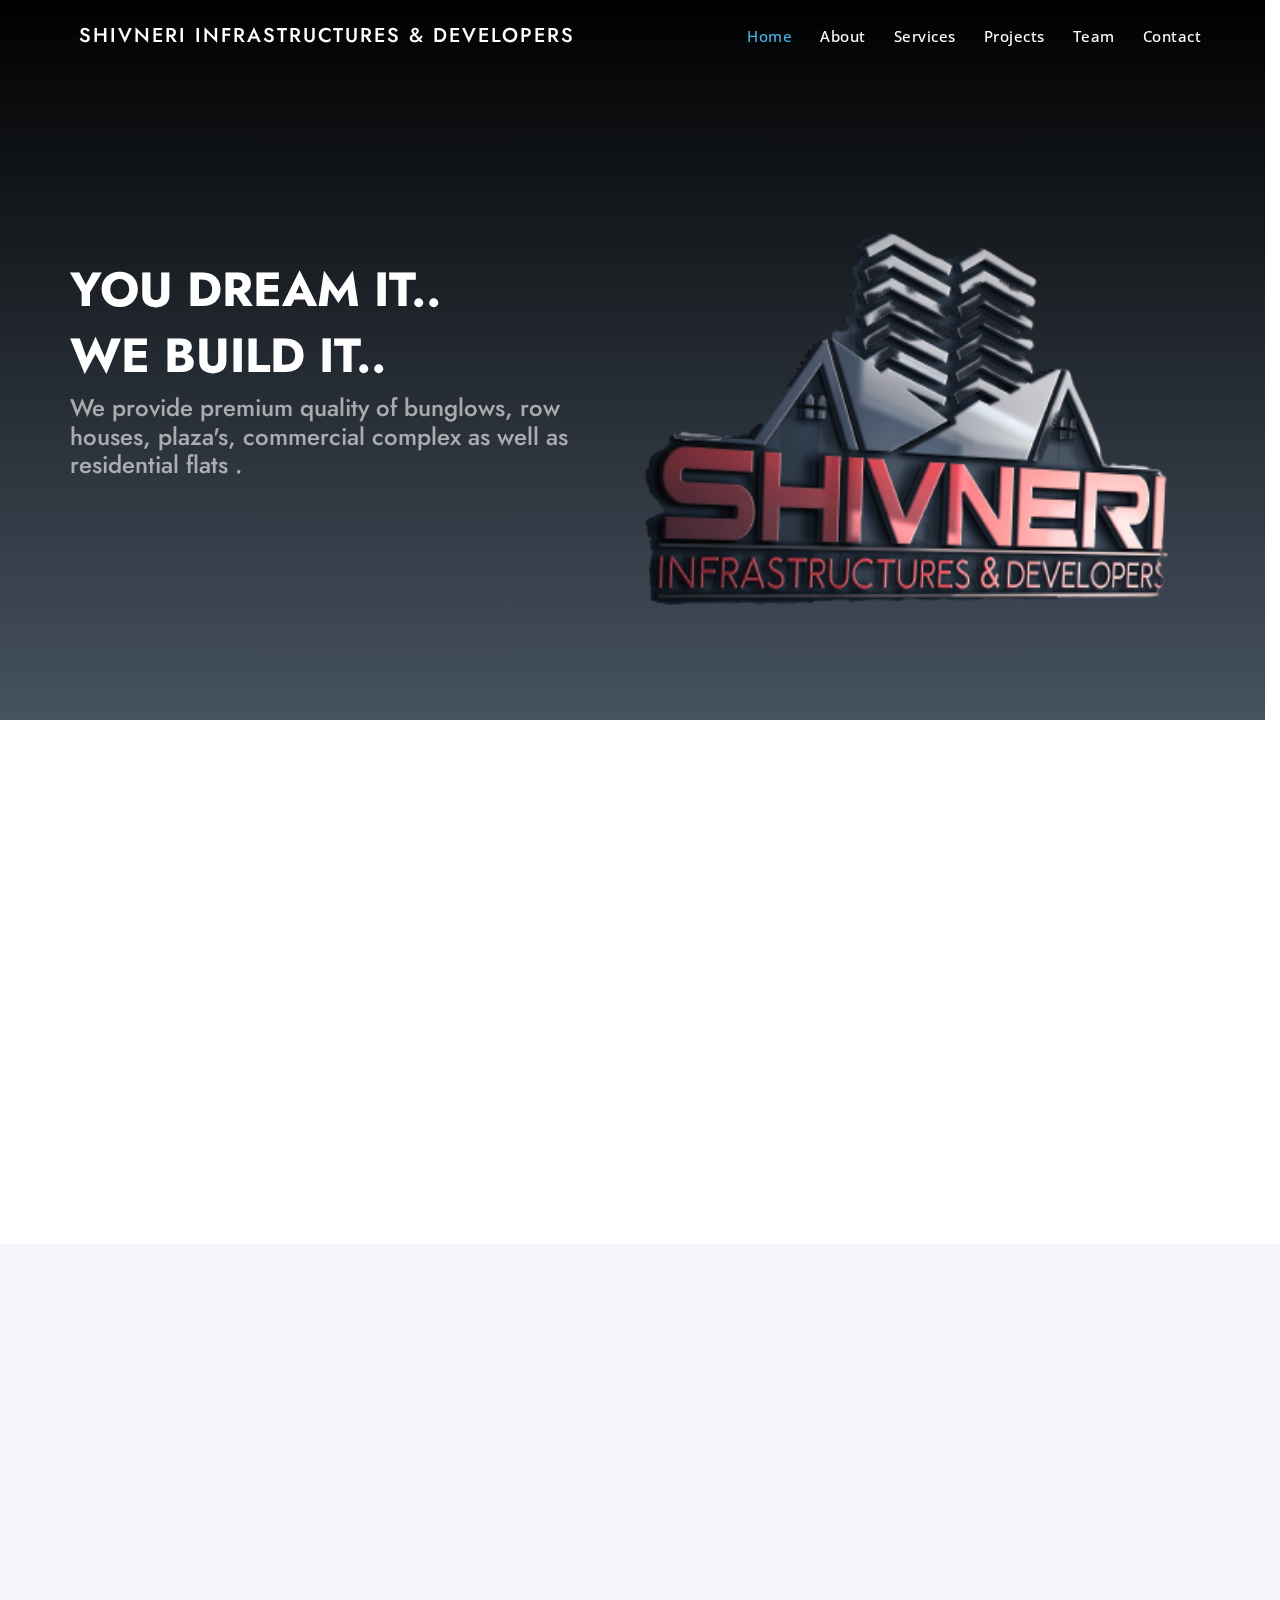
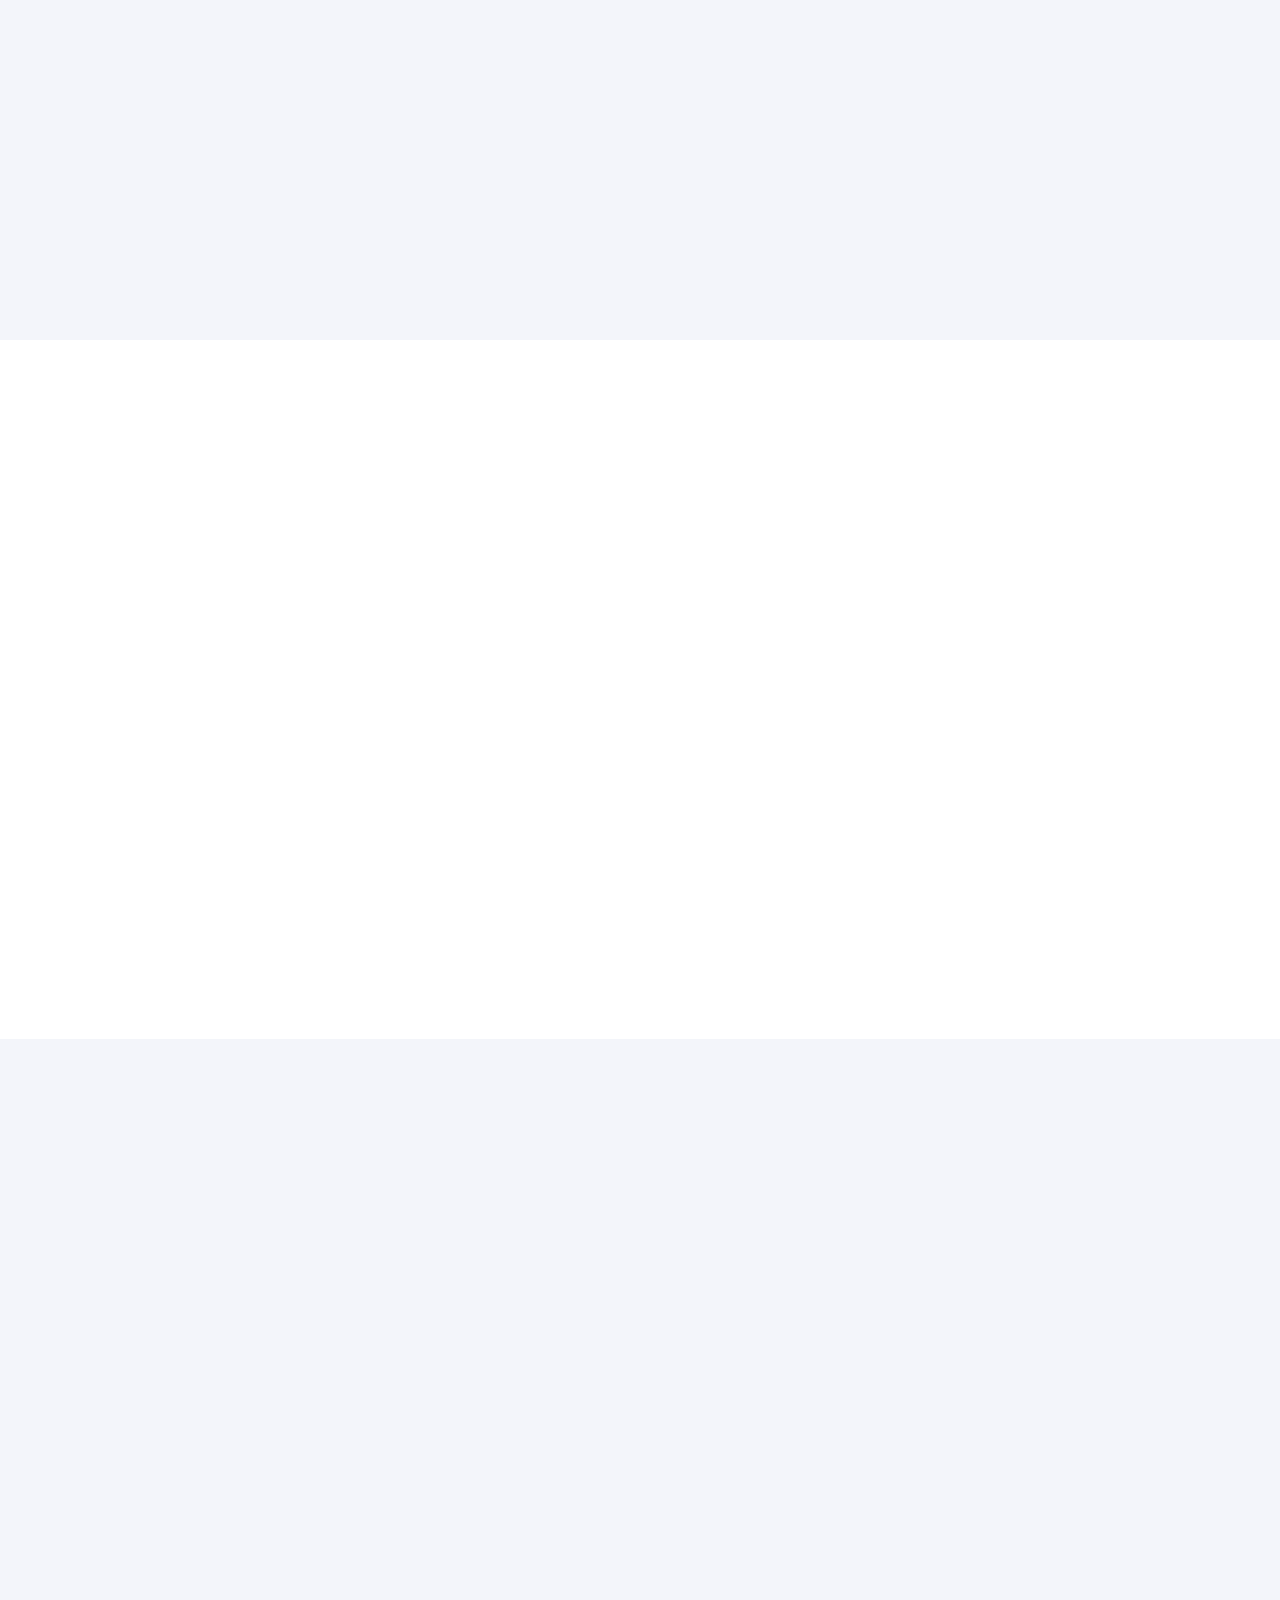
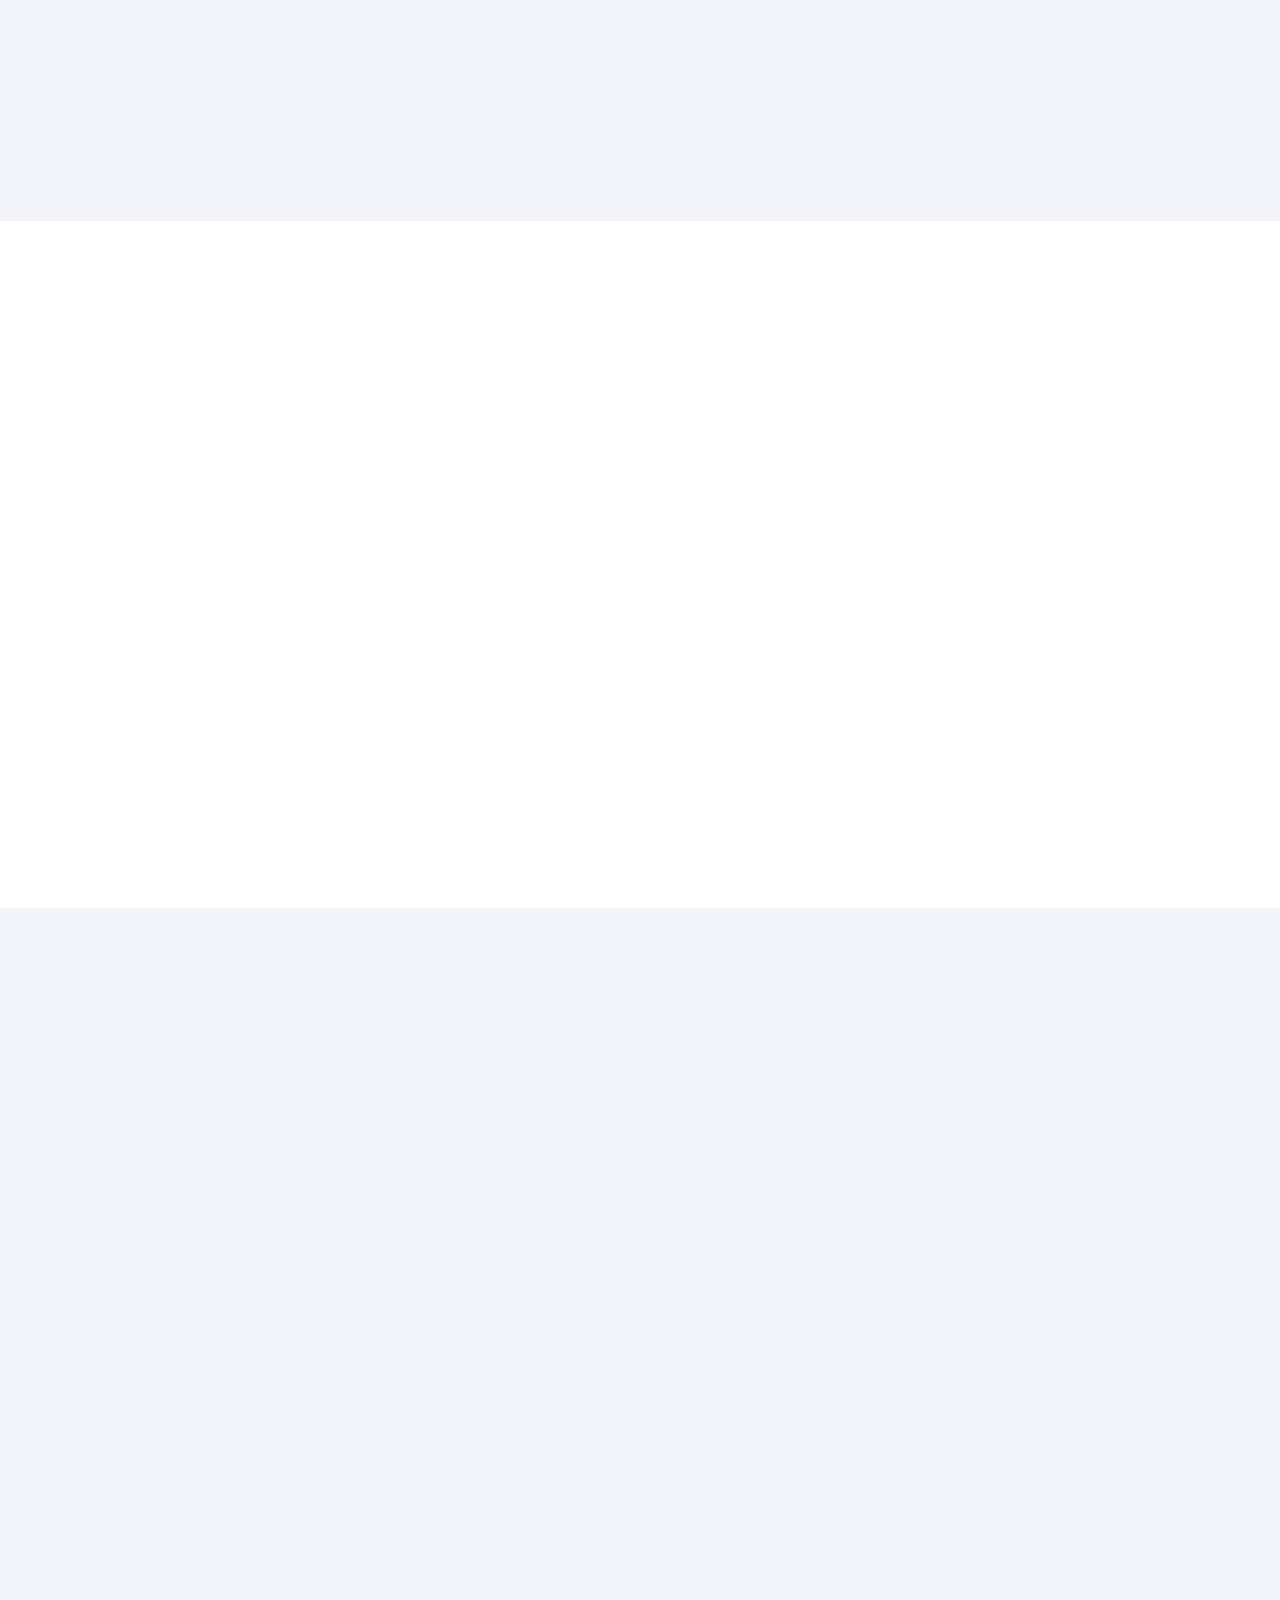
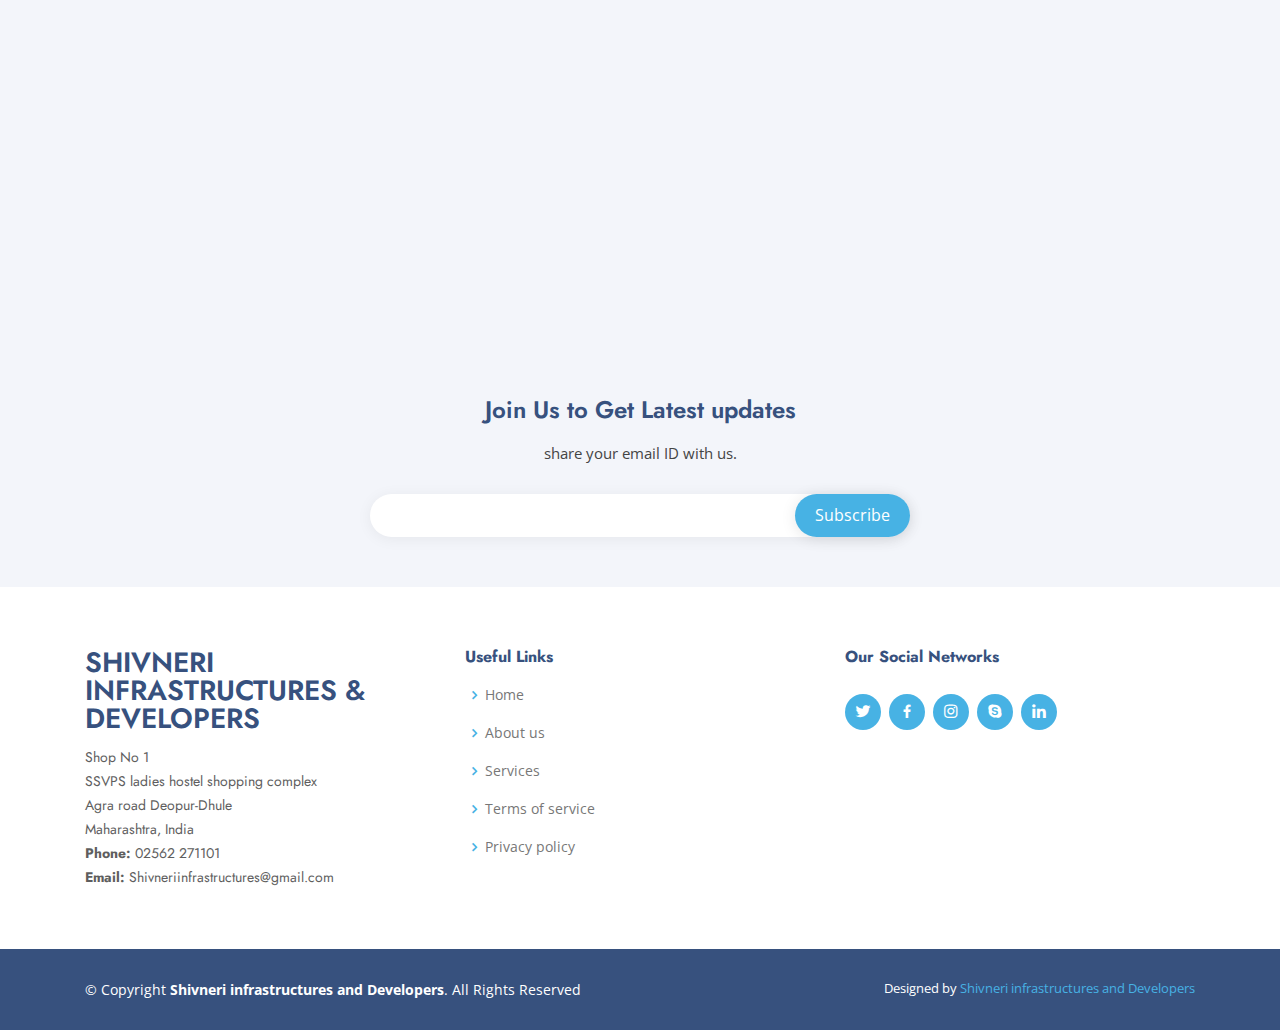
<file: index.html>
<!DOCTYPE html>
<html lang="en">

<head>
  <meta charset="utf-8">
  <meta content="width=device-width, initial-scale=1.0" name="viewport">

  <title>SHIVNERI infrastructures & developers</title>
  <meta content="" name="description">
  <meta content="" name="keywords">

  <!-- Favicons -->
  <link  href="assets/img/Logo-1.png" rel="icon">
  

  <!-- Google Fonts -->
  <link href="https://fonts.googleapis.com/css?family=Open+Sans:300,300i,400,400i,600,600i,700,700i|Jost:300,300i,400,400i,500,500i,600,600i,700,700i|Poppins:300,300i,400,400i,500,500i,600,600i,700,700i" rel="stylesheet">

  <!-- Vendor CSS Files -->
  <link href="assets/vendor/bootstrap/css/bootstrap.min.css" rel="stylesheet">
  <link href="assets/vendor/icofont/icofont.min.css" rel="stylesheet">
  <link href="assets/vendor/boxicons/css/boxicons.min.css" rel="stylesheet">
  <link href="assets/vendor/remixicon/remixicon.css" rel="stylesheet">
  <link href="assets/vendor/venobox/venobox.css" rel="stylesheet">
  <link href="assets/vendor/owl.carousel/assets/owl.carousel.min.css" rel="stylesheet">
  <link href="assets/vendor/aos/aos.css" rel="stylesheet">

  <!-- Template Main CSS File -->
  <link href="assets/css/style.css" rel="stylesheet">

</head>

<body>

  <!-- ======= Header ======= -->
  <header id="header" class="fixed-top">
    <div class="container ctm-container d-flex align-items-center">

      <h1 class="logo mr-auto"><a href="index.html">SHIVNERI infrastructures & developers</a></h1>
      <!-- Uncomment below if you prefer to use an image logo -->
      <!-- <a href="index.html" class="logo mr-auto"><img src="assets/img/Logo-1.jpg" alt="" class="img-fluid"></a> -->

      <nav class="nav-menu d-none d-lg-block">
        <ul>
          <li class="active"><a href="index.html">Home</a></li>
          <li><a href="#about">About</a></li>
          <li><a href="#services">Services</a></li>
          <li><a href="#portfolio">Projects</a></li>
          <li><a href="#team">Team</a></li>
          <!-- <li class="drop-down"><a href="">Drop Down</a>
            <ul>
              <li><a href="#">Drop Down 1</a></li>
              <li class="drop-down"><a href="#">Deep Drop Down</a>
                <ul>
                  <li><a href="#">Deep Drop Down 1</a></li>
                  <li><a href="#">Deep Drop Down 2</a></li>
                  <li><a href="#">Deep Drop Down 3</a></li>
                  <li><a href="#">Deep Drop Down 4</a></li>
                  <li><a href="#">Deep Drop Down 5</a></li>
                </ul>
              </li>
              <li><a href="#">Drop Down 2</a></li>
              <li><a href="#">Drop Down 3</a></li>
              <li><a href="#">Drop Down 4</a></li>
            </ul>
          </li> -->
          <li><a href="#contact">Contact</a></li>

        </ul>
      </nav><!-- .nav-menu -->

      <!-- <a href="#about" class="get-started-btn scrollto">Get Started</a> -->

    </div>
  </header><!-- End Header -->

  <!-- ======= Hero Section ======= -->
  <section id="hero" class="row d-flex align-items-center">

    <div class="container">
      <div class="row">
        <div class="col-lg-6 col-md-12 d-flex flex-column justify-content-center pt-4 pt-lg-0 order-2 order-lg-1" data-aos="fade-up" data-aos-delay="200">
          <h1>YOU DREAM IT..</h1>
          <h1> WE BUILD IT.. </h1>
          <h2>We provide premium quality of bunglows, row houses, plaza's, commercial complex as well as residential flats .</h2>
          <!-- <div class="d-lg-flex">
            <a href="#about" class="btn-get-started scrollto">Get Started</a>
            <a href="https://www.youtube.com/watch?v=jDDaplaOz7Q" class="venobox btn-watch-video" data-vbtype="video" data-autoplay="true"> Watch Video <i class="icofont-play-alt-2"></i></a>
          </div> -->
        </div>
        <div class="col-lg-6 col-md-12 order-1 order-lg-2 hero-img" data-aos="zoom-in" data-aos-delay="200">
          <img style="width: 150%; height:110%;" src="assets/img/Logo-1.png" class="img-fluid animated" alt="">
        </div>
      </div>
    </div>

  </section><!-- End Hero -->

  <main id="main">

    <!-- ======= Cliens Section ======= -->
      <!-- <section id="cliens" class="cliens section-bg">
        <div class="container">

          <div class="row" data-aos="zoom-in">

            <div class="col-lg-2 col-md-4 col-6 d-flex align-items-center justify-content-center">
              <img src="assets/img/clients/client-1.png" class="img-fluid" alt="">
            </div>

            <div class="col-lg-2 col-md-4 col-6 d-flex align-items-center justify-content-center">
              <img src="assets/img/clients/client-2.png" class="img-fluid" alt="">
            </div>

            <div class="col-lg-2 col-md-4 col-6 d-flex align-items-center justify-content-center">
              <img src="assets/img/clients/client-3.png" class="img-fluid" alt="">
            </div>

            <div class="col-lg-2 col-md-4 col-6 d-flex align-items-center justify-content-center">
              <img src="assets/img/clients/client-4.png" class="img-fluid" alt="">
            </div>

            <div class="col-lg-2 col-md-4 col-6 d-flex align-items-center justify-content-center">
              <img src="assets/img/clients/client-5.png" class="img-fluid" alt="">
            </div>

            <div class="col-lg-2 col-md-4 col-6 d-flex align-items-center justify-content-center">
              <img src="assets/img/clients/client-6.png" class="img-fluid" alt="">
            </div>

          </div>

        </div>
      </section>End Cliens Section -->

    <!-- ======= About Us Section ======= -->
    <section id="about" class="about">
      <div class="container" data-aos="fade-up">

        <div class="section-title">
          <h2>About Us</h2>
        </div>

        <div class="row content">
          <div class="col-lg-6">
            <p>
              We  provide premium quality of 
              
            </p>
            <ul>
              <li><i class="ri-check-double-line"></i><b>Bunglows</b></li>
              <li><i class="ri-check-double-line"></i><b> Row houses</b></li>
              <li><i class="ri-check-double-line"></i> <b>Plaza's </b></li>
              <li><i class="ri-check-double-line"></i> <b>Commercial complex</b></li>
              <li><i class="ri-check-double-line"></i> <b>Residential flats</b></li>
            </ul>
          </div>
          <div class="col-lg-6 pt-4 pt-lg-0">
            <p>
              Our commitment to integrity and trust has made the name synonymous with quality construction and ultra-modernism. Our mission is to become the most reputed company in the real estate arena in India and abroad, by achieving the highest level of customer satisfaction, quality and business ethics.
            </p>
		<p>
			At Shivneri, we envision to achieve international standards of excellence in all businesses, with concern for customer satisfaction. We thrive to bring smiles globally, by enhancing lifestyles through passion and innovation.
		</p>
		            <a href="#" class="btn-learn-more">Learn More</a>
          </div>
        </div>

      </div>
    </section><!-- End About Us Section -->

    <!-- ======= Why Us Section ======= -->
    <section id="why-us" class="why-us section-bg">
      <div class="container-fluid" data-aos="fade-up">

        <div class="row">

          <div class="col-lg-7 d-flex flex-column justify-content-center align-items-stretch  order-2 order-lg-1">

            <div class="content">
              <h3>OUR PROMISE</strong></h3>
              <p>
                "We Care" is Shivneri Construction Company's commitment to its clients, partners and team members to deliver a quality product and gain overall satisfaction through integrity and hard work .
              </p>
            </div>

            <div class="accordion-list">
              <ul>
                <li>
                  <a data-toggle="collapse" class="collapse" href="#accordion-list-1"><span>01</span> Focus <i class="bx bx-chevron-down icon-show"></i><i class="bx bx-chevron-up icon-close"></i></a>
                  <div id="accordion-list-1" class="collapse show" data-parent=".accordion-list">
                    <p>
                      Your project will be our top priority.We will share your excitement for your project and handle every detail as a matter of personal pride in our work.
                    </p>
                  </div>
                </li>

                <li>
                  <a data-toggle="collapse" href="#accordion-list-2" class="collapsed"><span>02</span> Commitment <i class="bx bx-chevron-down icon-show"></i><i class="bx bx-chevron-up icon-close"></i></a>
                  <div id="accordion-list-2" class="collapse" data-parent=".accordion-list">
                    <p>
                      We will do everything possible to ensure your project is finished on-time and within budget and inform you of options to help maximize the value of your investment.
                    </p>
                  </div>
                </li>

                <li>
                  <a data-toggle="collapse" href="#accordion-list-3" class="collapsed"><span>03</span> Responsibility <i class="bx bx-chevron-down icon-show"></i><i class="bx bx-chevron-up icon-close"></i></a>
                  <div id="accordion-list-3" class="collapse" data-parent=".accordion-list">
                    <p>
                      We will seek alternatives to increase the efficiency and sustainability and will be honest and fair at all times .
                    </p>
                  </div>
                </li>

              </ul>
            </div>

          </div>

          <div class="col-lg-5 align-items-stretch order-1 order-lg-2 img" style='background-image: url("assets/img/why-us.png");' data-aos="zoom-in" data-aos-delay="150">&nbsp;</div>
        </div>

      </div>
    </section><!-- End Why Us Section -->

    <!-- ======= Skills Section ======= -->
    <!-- <section id="skills" class="skills">
      <div class="container" data-aos="fade-up">

        <div class="row">
          <div class="col-lg-6 d-flex align-items-center" data-aos="fade-right" data-aos-delay="100">
            <img src="assets/img/skills.png" class="img-fluid" alt="">
          </div>
          <div class="col-lg-6 pt-4 pt-lg-0 content" data-aos="fade-left" data-aos-delay="100">
            <h3>Voluptatem dignissimos provident quasi corporis voluptates</h3>
            <p class="font-italic">
              Lorem ipsum dolor sit amet, consectetur adipiscing elit, sed do eiusmod tempor incididunt ut labore et dolore
              magna aliqua.
            </p>

            <div class="skills-content">

              <div class="progress">
                <span class="skill">HTML <i class="val">100%</i></span>
                <div class="progress-bar-wrap">
                  <div class="progress-bar" role="progressbar" aria-valuenow="100" aria-valuemin="0" aria-valuemax="100"></div>
                </div>
              </div>

              <div class="progress">
                <span class="skill">CSS <i class="val">90%</i></span>
                <div class="progress-bar-wrap">
                  <div class="progress-bar" role="progressbar" aria-valuenow="90" aria-valuemin="0" aria-valuemax="100"></div>
                </div>
              </div>

              <div class="progress">
                <span class="skill">JavaScript <i class="val">75%</i></span>
                <div class="progress-bar-wrap">
                  <div class="progress-bar" role="progressbar" aria-valuenow="75" aria-valuemin="0" aria-valuemax="100"></div>
                </div>
              </div>

              <div class="progress">
                <span class="skill">Photoshop <i class="val">55%</i></span>
                <div class="progress-bar-wrap">
                  <div class="progress-bar" role="progressbar" aria-valuenow="55" aria-valuemin="0" aria-valuemax="100"></div>
                </div>
              </div>

            </div>

          </div>
        </div>

      </div>
    </section>End Skills Section -->

    <!-- ======= Services Section ======= -->
    <section id="services" class="services">
      <div class="container" data-aos="fade-up">

        <div class="section-title">
          <h2>Services</h2>
          <p>Shivneri Construction now serves a variety of customers through multiple
construction delivery methods including Construction Management, General Contracting, Design-Build, Program Management, Estimating
Services, Owner's Representative and Virtual Design.</p>
        </div>

        <div class="row">
          <div class="col-xl-3 col-md-6 d-flex align-items-stretch" data-aos="zoom-in" data-aos-delay="100">
            <div class="icon-box">
              <div class="icon"><i class="bx bxl-dribbble"></i></div>
              <h4><a href="">OWNERS REPRESENTATIVE</a></h4>
              <p>Our Owner's Representative Services ensure best-in-class performance and clear communication among Owners, contractors, vendors and architects. Throughout the project our team will help control expenditures and improve processes.</p>
            </div>
          </div>

          <div class="col-xl-3 col-md-6 d-flex align-items-stretch mt-4 mt-md-0" data-aos="zoom-in" data-aos-delay="200">
            <div class="icon-box">
              <div class="icon"><i class="bx bx-file"></i></div>
              <h4><a href="">DESIGN-BUILD</a></h4>
              <p>Shivneri has consistently demonstrated its successful Design-Build capabilities and approach as a delivery system in both the industrial and
commercial sectors in private and public industries.</p>
            </div>
          </div>

          <div class="col-xl-3 col-md-6 d-flex align-items-stretch mt-4 mt-xl-0" data-aos="zoom-in" data-aos-delay="300">
            <div class="icon-box">
              <div class="icon"><i class="bx bx-tachometer"></i></div>
              <h4><a href="">GENERAL CONTRACTING</a></h4>
              <p>Our philosophy for General Contracting is to proactively work closely
with all members of the Project Team to identify specific project challenges and opportunities in order to develop thorough strategies to meet strict schedule and cost objectives.</p>
            </div>
          </div>

          <div class="col-xl-3 col-md-6 d-flex align-items-stretch mt-4 mt-xl-0" data-aos="zoom-in" data-aos-delay="400">
            <div class="icon-box">
              <div class="icon"><i class="bx bx-layer"></i></div>
              <h4><a href="">SUSTAINABLE DESIGN</a></h4>
              <p>Shivneri believes that sustainable design makes sense and it is our responsibility to implement green practices. Sustainable designs can offer a significant operating cost-savings to owners while having a positive impact on the environment.</p>
            </div>
          </div>

        </div>

      </div>
    </section><!-- End Services Section -->

    <!-- ======= Cta Section ======= -->
    <!-- <section id="cta" class="cta">
      <div class="container" data-aos="zoom-in">

        <div class="row">
          <div class="col-lg-9 text-center text-lg-left">
            <h3>Call To Action</h3>
            <p> Duis aute irure dolor in reprehenderit in voluptate velit esse cillum dolore eu fugiat nulla pariatur. Excepteur sint occaecat cupidatat non proident, sunt in culpa qui officia deserunt mollit anim id est laborum.</p>
          </div>
          <div class="col-lg-3 cta-btn-container text-center">
            <a class="cta-btn align-middle" href="#">Call To Action</a>
          </div>
        </div>

      </div>
    </section>End Cta Section -->

    <!-- ======= Portfolio Section ======= -->
    <section id="portfolio" class="portfolio section-bg">
      <div class="container" data-aos="fade-up">

        <div class="section-title">
          <h2>Projects</h2>
         <!-- <p>Magnam dolores commodi suscipit. Necessitatibus eius consequatur ex aliquid fuga eum quidem. Sit sint consectetur velit. Quisquam quos quisquam cupiditate. Et nemo qui impedit suscipit alias ea. Quia fugiat sit in iste officiis commodi quidem hic quas.</p>
        </div> -->

        <ul id="portfolio-flters" class="d-flex justify-content-center" data-aos="fade-up" data-aos-delay="100">
          <li data-filter="*" class="filter-active">All</li>
          <li data-filter=".filter-app">Bunglows</li>
          <li data-filter=".filter-card">Row House</li>
          <li data-filter=".filter-web">Plaza</li>
        </ul>

        <div class="row portfolio-container" data-aos="fade-up" data-aos-delay="200">

          <div class="col-lg-4 col-md-6 portfolio-item filter-app">
            <div class="portfolio-img"><img src="assets/img/Project-1.jpg" class="img-fluid" alt=""></div>
            <div class="portfolio-info">
              <h4>Right View</h4>
              <!--<p>App</p> -->
              <a href="assets/img/Project-1.jpg" data-gall="portfolioGallery" class="venobox preview-link" title="App 1"><i class="bx bx-plus"></i></a>
              <a href="portfolio-details.html" class="details-link" title="More Details"><i class="bx bx-link"></i></a>
            </div>
          </div>

          <div class="col-lg-4 col-md-6 portfolio-item filter-web">
            <div class="portfolio-img"><img src="assets/img/Project-2.jpg" class="img-fluid" alt=""></div>
            <div class="portfolio-info">
              <h4>Left View</h4>
             <!-- <p>Web</p> -->
              <a href="assets/img/Project-2.jpg" data-gall="portfolioGallery" class="venobox preview-link" title="Web 3"><i class="bx bx-plus"></i></a>
              <a href="portfolio-details.html" class="details-link" title="More Details"><i class="bx bx-link"></i></a>
            </div>
          </div>

          <div class="col-lg-4 col-md-6 portfolio-item filter-app">
            <div class="portfolio-img"><img src="assets/img/Project-3.jpg" class="img-fluid" alt=""></div>
            <div class="portfolio-info">
              <h4>Top View</h4>
              <!--<p>App</p>-->
              <a href="assets/img/Project-3.jpg" data-gall="portfolioGallery" class="venobox preview-link" title="App 2"><i class="bx bx-plus"></i></a>
              <a href="portfolio-details.html" class="details-link" title="More Details"><i class="bx bx-link"></i></a>
            </div>
          </div>

          <div class="col-lg-4 col-md-6 portfolio-item filter-card">
            <div class="portfolio-img"><img src="assets/img/Project-4.jpg" class="img-fluid" alt=""></div>
            <div class="portfolio-info">
              <h4>Back View</h4>
             <!-- <p>Card</p>-->
              <a href="assets/img/Project-4.jpg" data-gall="portfolioGallery" class="venobox preview-link" title="Card 2"><i class="bx bx-plus"></i></a>
              <a href="portfolio-details.html" class="details-link" title="More Details"><i class="bx bx-link"></i></a>
            </div>
          </div>

          <div class="col-lg-4 col-md-6 portfolio-item filter-web">
            <div class="portfolio-img"><img src="assets/img/Project-5.jpg" class="img-fluid" alt=""></div>
            <div class="portfolio-info">
              <h4>Front View</h4>
              <!--<p>Web</p> -->
              <a href="assets/img/Project-5.jpg" data-gall="portfolioGallery" class="venobox preview-link" title="Web 2"><i class="bx bx-plus"></i></a>
              <a href="portfolio-details.html" class="details-link" title="More Details"><i class="bx bx-link"></i></a>
            </div>
          </div>

         <!-- <div class="col-lg-4 col-md-6 portfolio-item filter-app">
            <div class="portfolio-img"><img src="assets/img/portfolio/portfolio-6.jpg" class="img-fluid" alt=""></div>
            <div class="portfolio-info">
              <h4>App 3</h4>
              <p>App</p>
              <a href="assets/img/portfolio/portfolio-6.jpg" data-gall="portfolioGallery" class="venobox preview-link" title="App 3"><i class="bx bx-plus"></i></a>
              <a href="portfolio-details.html" class="details-link" title="More Details"><i class="bx bx-link"></i></a>
            </div>
          </div>

          <div class="col-lg-4 col-md-6 portfolio-item filter-card">
            <div class="portfolio-img"><img src="assets/img/portfolio/portfolio-7.jpg" class="img-fluid" alt=""></div>
            <div class="portfolio-info">
              <h4>Card 1</h4>
              <p>Card</p>
              <a href="assets/img/portfolio/portfolio-7.jpg" data-gall="portfolioGallery" class="venobox preview-link" title="Card 1"><i class="bx bx-plus"></i></a>
              <a href="portfolio-details.html" class="details-link" title="More Details"><i class="bx bx-link"></i></a>
            </div>
          </div>

          <div class="col-lg-4 col-md-6 portfolio-item filter-card">
            <div class="portfolio-img"><img src="assets/img/portfolio/portfolio-8.jpg" class="img-fluid" alt=""></div>
            <div class="portfolio-info">
              <h4>Card 3</h4>
              <p>Card</p>
              <a href="assets/img/portfolio/portfolio-8.jpg" data-gall="portfolioGallery" class="venobox preview-link" title="Card 3"><i class="bx bx-plus"></i></a>
              <a href="portfolio-details.html" class="details-link" title="More Details"><i class="bx bx-link"></i></a>
            </div>
          </div>

          <div class="col-lg-4 col-md-6 portfolio-item filter-web">
            <div class="portfolio-img"><img src="assets/img/portfolio/portfolio-9.jpg" class="img-fluid" alt=""></div>
            <div class="portfolio-info">
              <h4>Web 3</h4>
              <p>Web</p>
              <a href="assets/img/portfolio/portfolio-9.jpg" data-gall="portfolioGallery" class="venobox preview-link" title="Web 3"><i class="bx bx-plus"></i></a>
              <a href="portfolio-details.html" class="details-link" title="More Details"><i class="bx bx-link"></i></a>
            </div>
          </div>
-->

        </div>

      </div>
    </section><!-- End Portfolio Section -->

    <!-- ======= Team Section ======= -->
    <section id="team" class="team">
      <div class="container" data-aos="fade-up">

        <div class="section-title">
          <h2>Team</h2>
        <!--  <p>Magnam dolores commodi suscipit. Necessitatibus eius consequatur ex aliquid fuga eum quidem. Sit sint consectetur velit. Quisquam quos quisquam cupiditate. Et nemo qui impedit suscipit alias ea. Quia fugiat sit in iste officiis commodi quidem hic quas.</p> -->
        </div>

        <div class="row">

          <div class="col-lg-6">
            <div class="member d-flex align-items-start" data-aos="zoom-in" data-aos-delay="100">
              <div class="pic"><img src="assets/img/team/team-5.jpg" class="img-fluid" alt=""></div>
              <div class="member-info">
                <h4>Kunal More</h4>
                <span>Founder</span>
                <p>Explicabo voluptatem mollitia et repellat qui dolorum quasi</p>
                <div class="social">
                  <a href=""><i class="ri-twitter-fill"></i></a>
                  <a href=""><i class="ri-facebook-fill"></i></a>
                  <a href=""><i class="ri-instagram-fill"></i></a>
                  <a href=""> <i class="ri-linkedin-box-fill"></i> </a>
                </div>
              </div>
            </div>
          </div>

          <div class="col-lg-6 mt-4 mt-lg-0">
            <div class="member d-flex align-items-start" data-aos="zoom-in" data-aos-delay="200">
              <div class="pic"><img src="assets/img/team/team-2.jpg" class="img-fluid" alt=""></div>
              <div class="member-info">
                <h4>Sarah Jhonson</h4>
                <span>Product Manager</span>
                <p>Aut maiores voluptates amet et quis praesentium qui senda para</p>
                <div class="social">
                  <a href=""><i class="ri-twitter-fill"></i></a>
                  <a href=""><i class="ri-facebook-fill"></i></a>
                  <a href=""><i class="ri-instagram-fill"></i></a>
                  <a href=""> <i class="ri-linkedin-box-fill"></i> </a>
                </div>
              </div>
            </div>
          </div>

          <div class="col-lg-6 mt-4">
            <div class="member d-flex align-items-start" data-aos="zoom-in" data-aos-delay="300">
              <div class="pic"><img src="assets/img/team/team-3.jpg" class="img-fluid" alt=""></div>
              <div class="member-info">
                <h4>William Anderson</h4>
                <span>CTO</span>
                <p>Quisquam facilis cum velit laborum corrupti fuga rerum quia</p>
                <div class="social">
                  <a href=""><i class="ri-twitter-fill"></i></a>
                  <a href=""><i class="ri-facebook-fill"></i></a>
                  <a href=""><i class="ri-instagram-fill"></i></a>
                  <a href=""> <i class="ri-linkedin-box-fill"></i> </a>
                </div>
              </div>
            </div>
          </div>

          <div class="col-lg-6 mt-4">
            <div class="member d-flex align-items-start" data-aos="zoom-in" data-aos-delay="400">
              <div class="pic"><img src="assets/img/team/team-4.jpg" class="img-fluid" alt=""></div>
              <div class="member-info">
                <h4>Amanda Jepson</h4>
                <span>Accountant</span>
                <p>Dolorum tempora officiis odit laborum officiis et et accusamus</p>
                <div class="social">
                  <a href=""><i class="ri-twitter-fill"></i></a>
                  <a href=""><i class="ri-facebook-fill"></i></a>
                  <a href=""><i class="ri-instagram-fill"></i></a>
                  <a href=""> <i class="ri-linkedin-box-fill"></i> </a>
                </div>
              </div>
            </div>
          </div>

        </div>

      </div>
    </section><!-- End Team Section -->

    <!-- ======= Pricing Section ======= -->
    <!-- <section id="pricing" class="pricing">
      <div class="container" data-aos="fade-up">

        <div class="section-title">
          <h2>Pricing</h2>
          <p>Magnam dolores commodi suscipit. Necessitatibus eius consequatur ex aliquid fuga eum quidem. Sit sint consectetur velit. Quisquam quos quisquam cupiditate. Et nemo qui impedit suscipit alias ea. Quia fugiat sit in iste officiis commodi quidem hic quas.</p>
        </div>

        <div class="row">

          <div class="col-lg-4" data-aos="fade-up" data-aos-delay="100">
            <div class="box">
              <h3>Free Plan</h3>
              <h4><sup>$</sup>0<span>per month</span></h4>
              <ul>
                <li><i class="bx bx-check"></i> Quam adipiscing vitae proin</li>
                <li><i class="bx bx-check"></i> Nec feugiat nisl pretium</li>
                <li><i class="bx bx-check"></i> Nulla at volutpat diam uteera</li>
                <li class="na"><i class="bx bx-x"></i> <span>Pharetra massa massa ultricies</span></li>
                <li class="na"><i class="bx bx-x"></i> <span>Massa ultricies mi quis hendrerit</span></li>
              </ul>
              <a href="#" class="buy-btn">Get Started</a>
            </div>
          </div>

          <div class="col-lg-4 mt-4 mt-lg-0" data-aos="fade-up" data-aos-delay="200">
            <div class="box featured">
              <h3>Business Plan</h3>
              <h4><sup>$</sup>29<span>per month</span></h4>
              <ul>
                <li><i class="bx bx-check"></i> Quam adipiscing vitae proin</li>
                <li><i class="bx bx-check"></i> Nec feugiat nisl pretium</li>
                <li><i class="bx bx-check"></i> Nulla at volutpat diam uteera</li>
                <li><i class="bx bx-check"></i> Pharetra massa massa ultricies</li>
                <li><i class="bx bx-check"></i> Massa ultricies mi quis hendrerit</li>
              </ul>
              <a href="#" class="buy-btn">Get Started</a>
            </div>
          </div>

          <div class="col-lg-4 mt-4 mt-lg-0" data-aos="fade-up" data-aos-delay="300">
            <div class="box">
              <h3>Developer Plan</h3>
              <h4><sup>$</sup>49<span>per month</span></h4>
              <ul>
                <li><i class="bx bx-check"></i> Quam adipiscing vitae proin</li>
                <li><i class="bx bx-check"></i> Nec feugiat nisl pretium</li>
                <li><i class="bx bx-check"></i> Nulla at volutpat diam uteera</li>
                <li><i class="bx bx-check"></i> Pharetra massa massa ultricies</li>
                <li><i class="bx bx-check"></i> Massa ultricies mi quis hendrerit</li>
              </ul>
              <a href="#" class="buy-btn">Get Started</a>
            </div>
          </div>

        </div>

      </div>
    </section>End Pricing Section -->

    <!-- ======= Frequently Asked Questions Section ======= -->
    <!-- <section id="faq" class="faq section-bg">
      <div class="container" data-aos="fade-up">

        <div class="section-title">
          <h2>Frequently Asked Questions</h2>
          <p>Magnam dolores commodi suscipit. Necessitatibus eius consequatur ex aliquid fuga eum quidem. Sit sint consectetur velit. Quisquam quos quisquam cupiditate. Et nemo qui impedit suscipit alias ea. Quia fugiat sit in iste officiis commodi quidem hic quas.</p>
        </div>

        <div class="faq-list">
          <ul>
            <li data-aos="fade-up" data-aos-delay="100">
              <i class="bx bx-help-circle icon-help"></i> <a data-toggle="collapse" class="collapse" href="#faq-list-1">Non consectetur a erat nam at lectus urna duis? <i class="bx bx-chevron-down icon-show"></i><i class="bx bx-chevron-up icon-close"></i></a>
              <div id="faq-list-1" class="collapse show" data-parent=".faq-list">
                <p>
                  Feugiat pretium nibh ipsum consequat. Tempus iaculis urna id volutpat lacus laoreet non curabitur gravida. Venenatis lectus magna fringilla urna porttitor rhoncus dolor purus non.
                </p>
              </div>
            </li>

            <li data-aos="fade-up" data-aos-delay="200">
              <i class="bx bx-help-circle icon-help"></i> <a data-toggle="collapse" href="#faq-list-2" class="collapsed">Feugiat scelerisque varius morbi enim nunc? <i class="bx bx-chevron-down icon-show"></i><i class="bx bx-chevron-up icon-close"></i></a>
              <div id="faq-list-2" class="collapse" data-parent=".faq-list">
                <p>
                  Dolor sit amet consectetur adipiscing elit pellentesque habitant morbi. Id interdum velit laoreet id donec ultrices. Fringilla phasellus faucibus scelerisque eleifend donec pretium. Est pellentesque elit ullamcorper dignissim. Mauris ultrices eros in cursus turpis massa tincidunt dui.
                </p>
              </div>
            </li>

            <li data-aos="fade-up" data-aos-delay="300">
              <i class="bx bx-help-circle icon-help"></i> <a data-toggle="collapse" href="#faq-list-3" class="collapsed">Dolor sit amet consectetur adipiscing elit? <i class="bx bx-chevron-down icon-show"></i><i class="bx bx-chevron-up icon-close"></i></a>
              <div id="faq-list-3" class="collapse" data-parent=".faq-list">
                <p>
                  Eleifend mi in nulla posuere sollicitudin aliquam ultrices sagittis orci. Faucibus pulvinar elementum integer enim. Sem nulla pharetra diam sit amet nisl suscipit. Rutrum tellus pellentesque eu tincidunt. Lectus urna duis convallis convallis tellus. Urna molestie at elementum eu facilisis sed odio morbi quis
                </p>
              </div>
            </li>

            <li data-aos="fade-up" data-aos-delay="400">
              <i class="bx bx-help-circle icon-help"></i> <a data-toggle="collapse" href="#faq-list-4" class="collapsed">Tempus quam pellentesque nec nam aliquam sem et tortor consequat? <i class="bx bx-chevron-down icon-show"></i><i class="bx bx-chevron-up icon-close"></i></a>
              <div id="faq-list-4" class="collapse" data-parent=".faq-list">
                <p>
                  Molestie a iaculis at erat pellentesque adipiscing commodo. Dignissim suspendisse in est ante in. Nunc vel risus commodo viverra maecenas accumsan. Sit amet nisl suscipit adipiscing bibendum est. Purus gravida quis blandit turpis cursus in.
                </p>
              </div>
            </li>

            <li data-aos="fade-up" data-aos-delay="500">
              <i class="bx bx-help-circle icon-help"></i> <a data-toggle="collapse" href="#faq-list-5" class="collapsed">Tortor vitae purus faucibus ornare. Varius vel pharetra vel turpis nunc eget lorem dolor? <i class="bx bx-chevron-down icon-show"></i><i class="bx bx-chevron-up icon-close"></i></a>
              <div id="faq-list-5" class="collapse" data-parent=".faq-list">
                <p>
                  Laoreet sit amet cursus sit amet dictum sit amet justo. Mauris vitae ultricies leo integer malesuada nunc vel. Tincidunt eget nullam non nisi est sit amet. Turpis nunc eget lorem dolor sed. Ut venenatis tellus in metus vulputate eu scelerisque.
                </p>
              </div>
            </li>

          </ul>
        </div>

      </div>
    </section>End Frequently Asked Questions Section -->

    <!-- ======= Contact Section ======= -->
    <section id="contact" class="contact  section-bg">
      <div class="container" data-aos="fade-up">

        <div class="section-title">
          <h2>Contact</h2>
          <p>Contact us to get more Details about the projects</p>
        </div>

        <div class="row">

          <div class="col-lg-5 d-flex align-items-stretch">
            <div class="info">
              <div class="address">
                <i class="icofont-google-map"></i>
                <h4>Location:</h4>
                <p>Shop No 1-
                  SSVPS ladies hostel shopping complex
                  Agra road Deopur-Dhule
                    Maharashtra, India</p>
              </div>


              <div class="email">
                <i class="icofont-envelope"></i>
                <h4>Email:</h4>
                <p>Shivneriinfrastructures@gmail.com
                </p>
              </div>

              <div class="phone">
                <i class="icofont-phone"></i>
                <h4>Call:</h4>
                <p>+91 9923647101 </br>
                  02562 271101
              </p>
              </div>

              <iframe src="https://www.google.com/maps/embed?pb=!1m14!1m8!1m3!1d14907.364903001444!2d74.7787666!3d20.9187066!3m2!1i1024!2i768!4f13.1!3m3!1m2!1s0x0%3A0x7f6fce6bb04825fe!2sSsvps%20Girls%20Hostel!5e0!3m2!1sen!2sin!4v1604911667659!5m2!1sen!2sin" width="400" height="400" frameborder="0" style="border:0;" allowfullscreen="" aria-hidden="false" tabindex="0"></iframe>
            </div>

          </div>

          <div class="col-lg-7 mt-5 mt-lg-0 d-flex align-items-stretch">
            <form action="forms/contact.php" method="post" role="form" class="php-email-form">
              <div class="form-row">
                <div class="form-group col-md-6">
                  <label for="name">Your Name</label>
                  <input type="text" name="name" class="form-control" id="name" data-rule="minlen:4" data-msg="Please enter at least 4 chars" />
                  <div class="validate"></div>
                </div>
                <div class="form-group col-md-6">
                  <label for="name">Your Email</label>
                  <input type="email" class="form-control" name="email" id="email" data-rule="email" data-msg="Please enter a valid email" />
                  <div class="validate"></div>
                </div>
              </div>
              <div class="form-group">
                <label for="name">Subject</label>
                <input type="text" class="form-control" name="subject" id="subject" data-rule="minlen:4" data-msg="Please enter at least 8 chars of subject" />
                <div class="validate"></div>
              </div>
              <div class="form-group">
                <label for="name">Message</label>
                <textarea class="form-control" name="message" rows="10" data-rule="required" data-msg="Please write something for us"></textarea>
                <div class="validate"></div>
              </div>
              <div class="mb-3">
                <div class="loading">Loading</div>
                <div class="error-message"></div>
                <div class="sent-message">Your message has been sent. Thank you!</div>
              </div>
              <div class="text-center"><button type="submit">Send Message</button></div>
            </form>
          </div>

        </div>

      </div>
    </section><!-- End Contact Section -->

  </main><!-- End #main -->

  <!-- ======= Footer ======= -->
  <footer id="footer">

    <div class="footer-newsletter">
      <div class="container">
        <div class="row justify-content-center">
          <div class="col-lg-6">
            <h4>Join Us to Get Latest updates</h4>
            <p>share your email ID with us.</p>
            <form action="" method="post">
              <input type="email" name="email"><input type="submit" value="Subscribe">
            </form>
          </div>
        </div>
      </div>
    </div>

    <div class="footer-top">
      <div class="container">
        <div class="row">

          <div class="col-lg-4 col-md-6 footer-contact">
            <h3>SHIVNERI infrastructures & developers</h3>
            <p>
              Shop No 1 <br>
              SSVPS ladies hostel shopping complex <br>
              Agra road Deopur-Dhule<br>
               Maharashtra, India<br>
              <strong>Phone:</strong> 02562 271101<br>
              <strong>Email:</strong> Shivneriinfrastructures@gmail.com<br>
            </p>
          </div>

          <div class="col-lg-4 col-md-6 footer-links">
            <h4>Useful Links</h4>
            <ul>
              <li><i class="bx bx-chevron-right"></i> <a href="#">Home</a></li>
              <li><i class="bx bx-chevron-right"></i> <a href="#">About us</a></li>
              <li><i class="bx bx-chevron-right"></i> <a href="#">Services</a></li>
              <li><i class="bx bx-chevron-right"></i> <a href="#">Terms of service</a></li>
              <li><i class="bx bx-chevron-right"></i> <a href="#">Privacy policy</a></li>
            </ul>
          </div>

          <!-- <div class="col-lg-3 col-md-6 footer-links">
            <h4>Our Services</h4>
            <ul>
              <li><i class="bx bx-chevron-right"></i> <a href="#">Web Design</a></li>
              <li><i class="bx bx-chevron-right"></i> <a href="#">Web Development</a></li>
              <li><i class="bx bx-chevron-right"></i> <a href="#">Product Management</a></li>
              <li><i class="bx bx-chevron-right"></i> <a href="#">Marketing</a></li>
              <li><i class="bx bx-chevron-right"></i> <a href="#">Graphic Design</a></li>
            </ul>
          </div> -->

          <div class="col-lg-4 col-md-6 footer-links">
            <h4>Our Social Networks</h4>
           <!-- <p>Cras fermentum odio eu feugiat lide par naso tierra videa magna derita valies</p> -->
            <div class="social-links mt-3">
              <a href="#" class="twitter"><i class="bx bxl-twitter"></i></a>
              <a href="https://www.facebook.com/Shivneri-infrastructures-and-Developers-106686587830906/" class="facebook"><i class="bx bxl-facebook"></i></a>
              <a href="https://instagram.com/shivneridevelopers?igshid=she0qgfvzrc8" class="instagram"><i class="bx bxl-instagram"></i></a>
              <a href="#" class="google-plus"><i class="bx bxl-skype"></i></a>
              <a href="#" class="linkedin"><i class="bx bxl-linkedin"></i></a>
            </div>
          </div>

        </div>
      </div>
    </div>

    <div class="container footer-bottom clearfix">
      <div class="copyright">
        &copy; Copyright <strong><span>Shivneri infrastructures and Developers</span></strong>. All Rights Reserved
      </div>
      <div class="credits">
        <!-- All the links in the footer should remain intact. -->
        <!-- You can delete the links only if you purchased the pro version. -->
        <!-- Licensing information: https://bootstrapmade.com/license/ -->
        <!-- Purchase the pro version with working PHP/AJAX contact form: https://bootstrapmade.com/arsha-free-bootstrap-html-template-corporate/ -->
        Designed by <a href="index.html">Shivneri infrastructures and Developers</a>
      </div>
    </div>
  </footer><!-- End Footer -->

  <a href="#" class="back-to-top"><i class="ri-arrow-up-line"></i></a>
  <div id="preloader"></div>

  <!-- Vendor JS Files -->
  <script src="assets/vendor/jquery/jquery.min.js"></script>
  <script src="assets/vendor/bootstrap/js/bootstrap.bundle.min.js"></script>
  <script src="assets/vendor/jquery.easing/jquery.easing.min.js"></script>
  <script src="assets/vendor/php-email-form/validate.js"></script>
  <script src="assets/vendor/waypoints/jquery.waypoints.min.js"></script>
  <script src="assets/vendor/isotope-layout/isotope.pkgd.min.js"></script>
  <script src="assets/vendor/venobox/venobox.min.js"></script>
  <script src="assets/vendor/owl.carousel/owl.carousel.min.js"></script>
  <script src="assets/vendor/aos/aos.js"></script>

  <!-- Template Main JS File -->
  <script src="assets/js/main.js"></script>

</body>

</html>
</file>
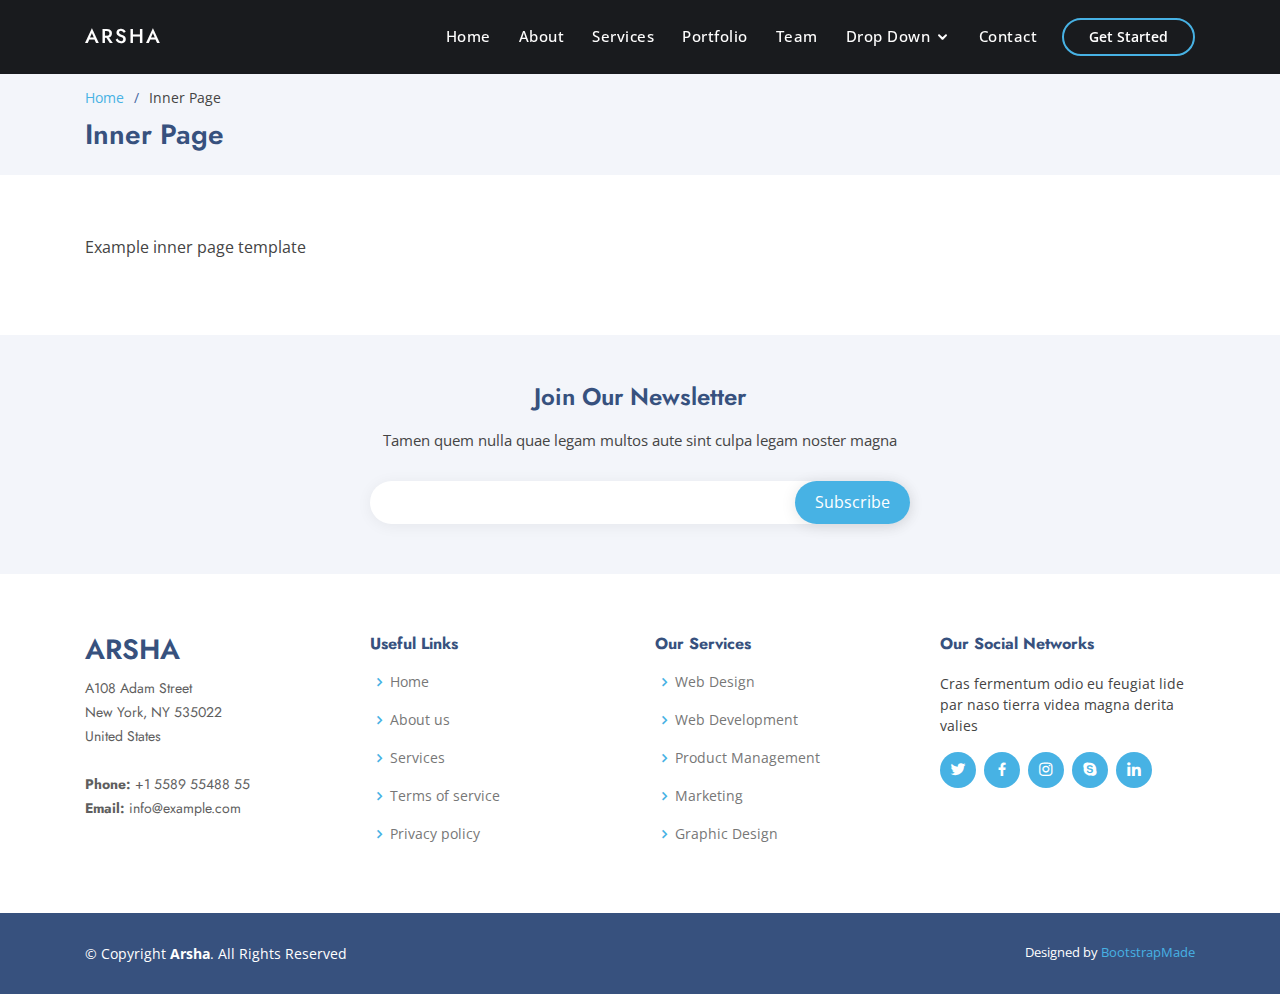
<file: inner-page.html>
<!DOCTYPE html>
<html lang="en">

<head>
  <meta charset="utf-8">
  <meta content="width=device-width, initial-scale=1.0" name="viewport">

  <title>Inner Page - Arsha Bootstrap Template</title>
  <meta content="" name="description">
  <meta content="" name="keywords">

  <!-- Favicons -->
  <link href="assets/img/favicon.png" rel="icon">
  <link href="assets/img/apple-touch-icon.png" rel="apple-touch-icon">

  <!-- Google Fonts -->
  <link href="https://fonts.googleapis.com/css?family=Open+Sans:300,300i,400,400i,600,600i,700,700i|Jost:300,300i,400,400i,500,500i,600,600i,700,700i|Poppins:300,300i,400,400i,500,500i,600,600i,700,700i" rel="stylesheet">

  <!-- Vendor CSS Files -->
  <link href="assets/vendor/bootstrap/css/bootstrap.min.css" rel="stylesheet">
  <link href="assets/vendor/icofont/icofont.min.css" rel="stylesheet">
  <link href="assets/vendor/boxicons/css/boxicons.min.css" rel="stylesheet">
  <link href="assets/vendor/remixicon/remixicon.css" rel="stylesheet">
  <link href="assets/vendor/venobox/venobox.css" rel="stylesheet">
  <link href="assets/vendor/owl.carousel/assets/owl.carousel.min.css" rel="stylesheet">
  <link href="assets/vendor/aos/aos.css" rel="stylesheet">

  <!-- Template Main CSS File -->
  <link href="assets/css/style.css" rel="stylesheet">

  <!-- =======================================================
  * Template Name: Arsha - v2.2.1
  * Template URL: https://bootstrapmade.com/arsha-free-bootstrap-html-template-corporate/
  * Author: BootstrapMade.com
  * License: https://bootstrapmade.com/license/
  ======================================================== -->
</head>

<body>

  <!-- ======= Header ======= -->
  <header id="header" class="fixed-top header-inner-pages">
    <div class="container d-flex align-items-center">

      <h1 class="logo mr-auto"><a href="index.html">Arsha</a></h1>
      <!-- Uncomment below if you prefer to use an image logo -->
      <!-- <a href="index.html" class="logo mr-auto"><img src="assets/img/logo.png" alt="" class="img-fluid"></a>-->

      <nav class="nav-menu d-none d-lg-block">
        <ul>
          <li><a href="index.html">Home</a></li>
          <li><a href="#about">About</a></li>
          <li><a href="#services">Services</a></li>
          <li><a href="#portfolio">Portfolio</a></li>
          <li><a href="#team">Team</a></li>
          <li class="drop-down"><a href="">Drop Down</a>
            <ul>
              <li><a href="#">Drop Down 1</a></li>
              <li class="drop-down"><a href="#">Deep Drop Down</a>
                <ul>
                  <li><a href="#">Deep Drop Down 1</a></li>
                  <li><a href="#">Deep Drop Down 2</a></li>
                  <li><a href="#">Deep Drop Down 3</a></li>
                  <li><a href="#">Deep Drop Down 4</a></li>
                  <li><a href="#">Deep Drop Down 5</a></li>
                </ul>
              </li>
              <li><a href="#">Drop Down 2</a></li>
              <li><a href="#">Drop Down 3</a></li>
              <li><a href="#">Drop Down 4</a></li>
            </ul>
          </li>
          <li><a href="#contact">Contact</a></li>

        </ul>
      </nav><!-- .nav-menu -->

      <a href="#about" class="get-started-btn scrollto">Get Started</a>

    </div>
  </header><!-- End Header -->

  <main id="main">

    <!-- ======= Breadcrumbs ======= -->
    <section id="breadcrumbs" class="breadcrumbs">
      <div class="container">

        <ol>
          <li><a href="index.html">Home</a></li>
          <li>Inner Page</li>
        </ol>
        <h2>Inner Page</h2>

      </div>
    </section><!-- End Breadcrumbs -->

    <section class="inner-page">
      <div class="container">
        <p>
          Example inner page template
        </p>
      </div>
    </section>

  </main><!-- End #main -->

  <!-- ======= Footer ======= -->
  <footer id="footer">

    <div class="footer-newsletter">
      <div class="container">
        <div class="row justify-content-center">
          <div class="col-lg-6">
            <h4>Join Our Newsletter</h4>
            <p>Tamen quem nulla quae legam multos aute sint culpa legam noster magna</p>
            <form action="" method="post">
              <input type="email" name="email"><input type="submit" value="Subscribe">
            </form>
          </div>
        </div>
      </div>
    </div>

    <div class="footer-top">
      <div class="container">
        <div class="row">

          <div class="col-lg-3 col-md-6 footer-contact">
            <h3>Arsha</h3>
            <p>
              A108 Adam Street <br>
              New York, NY 535022<br>
              United States <br><br>
              <strong>Phone:</strong> +1 5589 55488 55<br>
              <strong>Email:</strong> info@example.com<br>
            </p>
          </div>

          <div class="col-lg-3 col-md-6 footer-links">
            <h4>Useful Links</h4>
            <ul>
              <li><i class="bx bx-chevron-right"></i> <a href="#">Home</a></li>
              <li><i class="bx bx-chevron-right"></i> <a href="#">About us</a></li>
              <li><i class="bx bx-chevron-right"></i> <a href="#">Services</a></li>
              <li><i class="bx bx-chevron-right"></i> <a href="#">Terms of service</a></li>
              <li><i class="bx bx-chevron-right"></i> <a href="#">Privacy policy</a></li>
            </ul>
          </div>

          <div class="col-lg-3 col-md-6 footer-links">
            <h4>Our Services</h4>
            <ul>
              <li><i class="bx bx-chevron-right"></i> <a href="#">Web Design</a></li>
              <li><i class="bx bx-chevron-right"></i> <a href="#">Web Development</a></li>
              <li><i class="bx bx-chevron-right"></i> <a href="#">Product Management</a></li>
              <li><i class="bx bx-chevron-right"></i> <a href="#">Marketing</a></li>
              <li><i class="bx bx-chevron-right"></i> <a href="#">Graphic Design</a></li>
            </ul>
          </div>

          <div class="col-lg-3 col-md-6 footer-links">
            <h4>Our Social Networks</h4>
            <p>Cras fermentum odio eu feugiat lide par naso tierra videa magna derita valies</p>
            <div class="social-links mt-3">
              <a href="#" class="twitter"><i class="bx bxl-twitter"></i></a>
              <a href="#" class="facebook"><i class="bx bxl-facebook"></i></a>
              <a href="#" class="instagram"><i class="bx bxl-instagram"></i></a>
              <a href="#" class="google-plus"><i class="bx bxl-skype"></i></a>
              <a href="#" class="linkedin"><i class="bx bxl-linkedin"></i></a>
            </div>
          </div>

        </div>
      </div>
    </div>

    <div class="container footer-bottom clearfix">
      <div class="copyright">
        &copy; Copyright <strong><span>Arsha</span></strong>. All Rights Reserved
      </div>
      <div class="credits">
        <!-- All the links in the footer should remain intact. -->
        <!-- You can delete the links only if you purchased the pro version. -->
        <!-- Licensing information: https://bootstrapmade.com/license/ -->
        <!-- Purchase the pro version with working PHP/AJAX contact form: https://bootstrapmade.com/arsha-free-bootstrap-html-template-corporate/ -->
        Designed by <a href="https://bootstrapmade.com/">BootstrapMade</a>
      </div>
    </div>
  </footer><!-- End Footer -->

  <a href="#" class="back-to-top"><i class="ri-arrow-up-line"></i></a>
  <div id="preloader"></div>

  <!-- Vendor JS Files -->
  <script src="assets/vendor/jquery/jquery.min.js"></script>
  <script src="assets/vendor/bootstrap/js/bootstrap.bundle.min.js"></script>
  <script src="assets/vendor/jquery.easing/jquery.easing.min.js"></script>
  <script src="assets/vendor/php-email-form/validate.js"></script>
  <script src="assets/vendor/waypoints/jquery.waypoints.min.js"></script>
  <script src="assets/vendor/isotope-layout/isotope.pkgd.min.js"></script>
  <script src="assets/vendor/venobox/venobox.min.js"></script>
  <script src="assets/vendor/owl.carousel/owl.carousel.min.js"></script>
  <script src="assets/vendor/aos/aos.js"></script>

  <!-- Template Main JS File -->
  <script src="assets/js/main.js"></script>

</body>

</html>
</file>
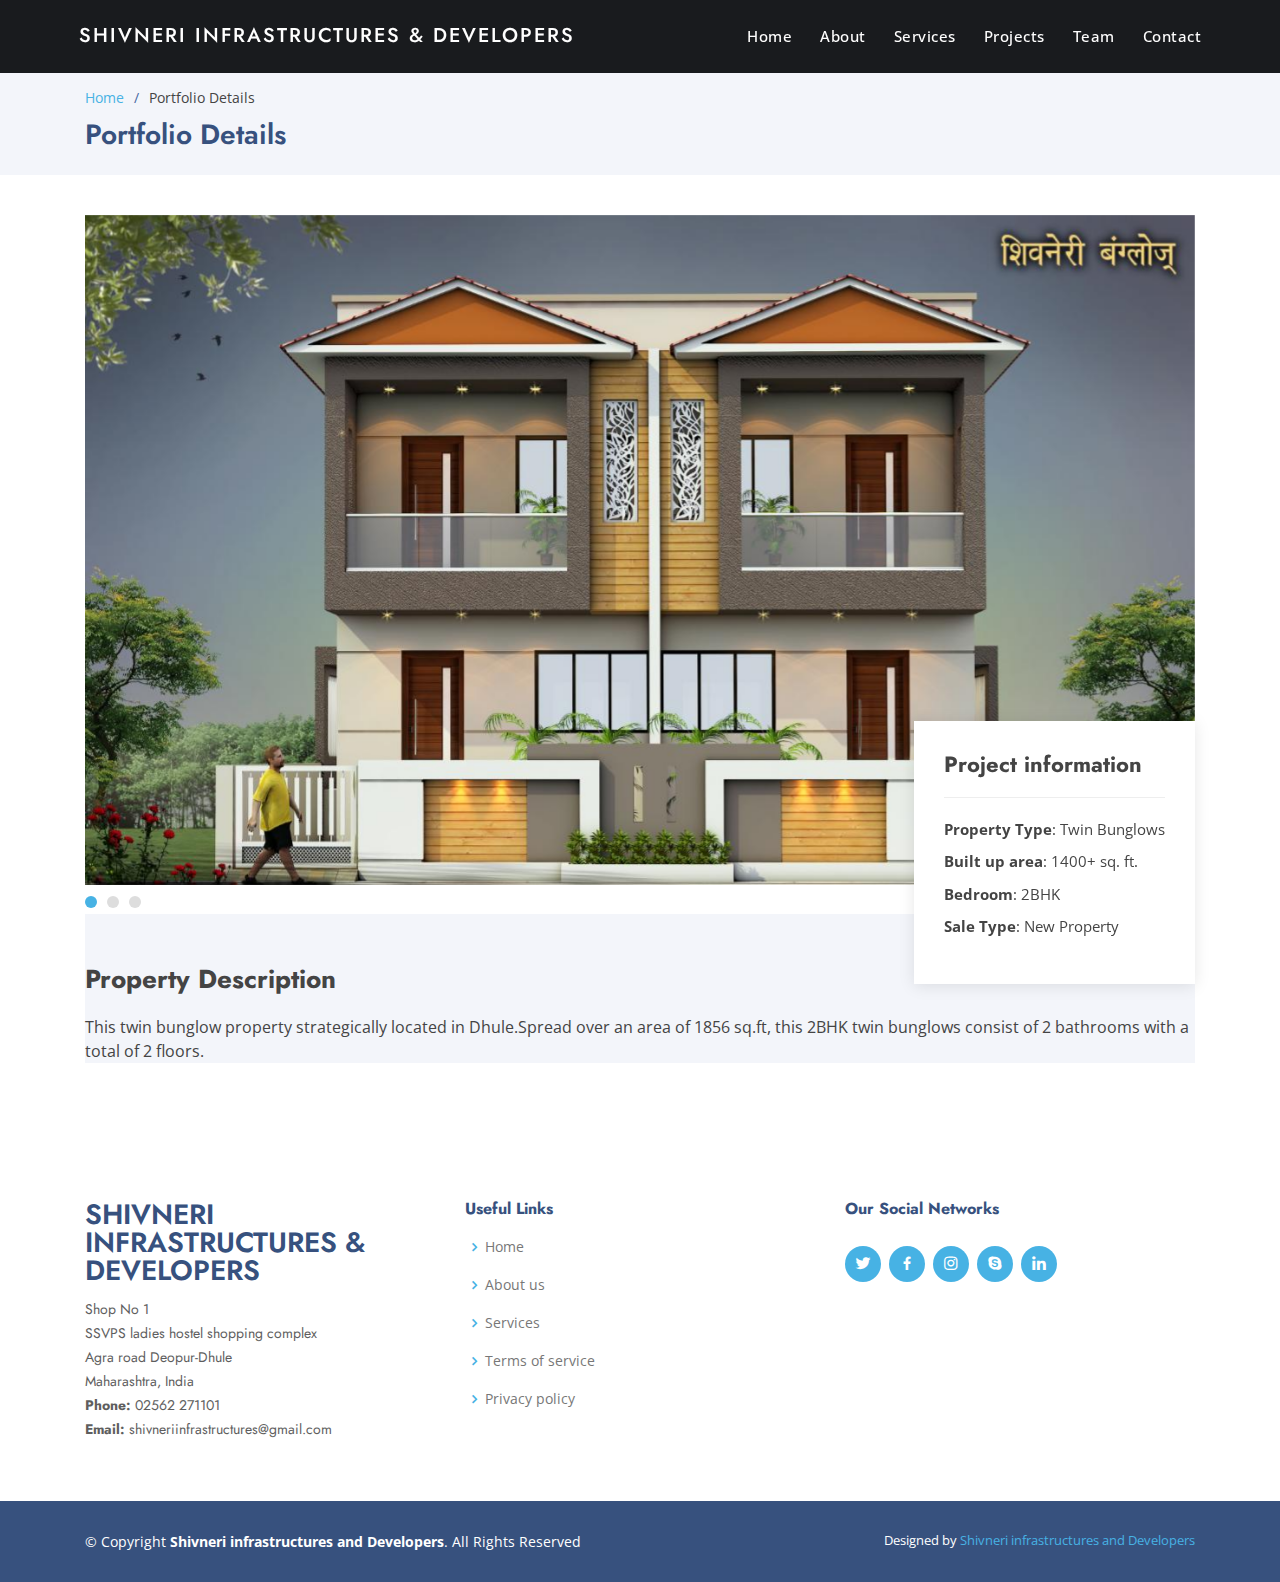
<file: portfolio-details.html>
<!DOCTYPE html>
<html lang="en">

<head>
  <meta charset="utf-8">
  <meta content="width=device-width, initial-scale=1.0" name="viewport">
  <title>SHIVNERI infrastructures & developers</title>
  <meta content="" name="description">
  <meta content="" name="keywords">

  <!-- Favicons -->
  <link  href="assets/img/Logo-1.png" rel="icon">
  

  <!-- Google Fonts -->
  <link href="https://fonts.googleapis.com/css?family=Open+Sans:300,300i,400,400i,600,600i,700,700i|Jost:300,300i,400,400i,500,500i,600,600i,700,700i|Poppins:300,300i,400,400i,500,500i,600,600i,700,700i" rel="stylesheet">

  <!-- Vendor CSS Files -->
  <link href="assets/vendor/bootstrap/css/bootstrap.min.css" rel="stylesheet">
  <link href="assets/vendor/icofont/icofont.min.css" rel="stylesheet">
  <link href="assets/vendor/boxicons/css/boxicons.min.css" rel="stylesheet">
  <link href="assets/vendor/remixicon/remixicon.css" rel="stylesheet">
  <link href="assets/vendor/venobox/venobox.css" rel="stylesheet">
  <link href="assets/vendor/owl.carousel/assets/owl.carousel.min.css" rel="stylesheet">
  <link href="assets/vendor/aos/aos.css" rel="stylesheet">

  <!-- Template Main CSS File -->
  <link href="assets/css/style.css" rel="stylesheet">

</head>

<body>

  <!-- ======= Header ======= -->
  <header id="header" class="fixed-top header-inner-pages">
    <div class="container ctm-container d-flex align-items-center">

      <h1 class="logo mr-auto"><a href="index.html">SHIVNERI infrastructures & developers</a></h1>
      <!-- Uncomment below if you prefer to use an image logo -->
      <!-- <a href="index.html" class="logo mr-auto"><img src="assets/img/logo.png" alt="" class="img-fluid"></a>-->

      <nav class="nav-menu d-none d-lg-block">
        <ul>
          <li><a href="index.html">Home</a></li>
          <li><a href="index.html#about">About</a></li>
          <li><a href="index.html#services">Services</a></li>
          <li><a href="index.html#portfolio">Projects</a></li>
          <li><a href="index.html#team">Team</a></li>
          <li><a href="index.html#contact">Contact</a></li>
        </ul>
      </nav><!-- .nav-menu -->

    </div>
  </header><!-- End Header -->

  <main id="main">

    <!-- ======= Breadcrumbs ======= -->
    <section id="breadcrumbs" class="breadcrumbs">
      <div class="container">

        <ol>
          <li><a href="index.html">Home</a></li>
          <li>Portfolio Details</li>
        </ol>
        <h2>Portfolio Details</h2>

      </div>
    </section><!-- End Breadcrumbs -->

    <!-- ======= Portfolio Details Section ======= -->
    <section id="portfolio-details" class="portfolio-details">
      <div class="container">

        <div class="portfolio-details-container">

          <div class="owl-carousel portfolio-details-carousel">
            <img src="assets/img/portfolio/portfolio-details-1.jpg" class="img-fluid" alt="">
            <img src="assets/img/portfolio/portfolio-details-2.jpg" class="img-fluid" alt="">
            <img src="assets/img/portfolio/portfolio-details-3.jpg" class="img-fluid" alt="">
          </div>

          <div class="portfolio-info">
            <h3>Project information</h3>
            <ul>
<li><strong>Property Type</strong>: Twin Bunglows</li>

              <li><strong>Built up area</strong>: 1400+ sq. ft.</li>
              <li><strong>Bedroom</strong>: 2BHK</li>
              <li><strong>Sale Type</strong>: New Property</li>
           <!--   <li><strong>Project URL</strong>: <a href="#">www.example.com</a></li> -->
            </ul>
          </div>

        </div>

        <div class="portfolio-description   section-bg">
          <h2>Property Description</h2>
          <p>
            This twin bunglow property strategically located in Dhule.Spread over an area of 1856 sq.ft, this 2BHK twin bunglows consist of 2 bathrooms with a total of 2 floors.
          </p>
        </div>

      </div>
    </section><!-- End Portfolio Details Section -->

  </main><!-- End #main -->

    <!-- ======= Footer ======= -->
    <footer id="footer">

      <!-- <div class="footer-newsletter">
        <div class="container">
          <div class="row justify-content-center">
            <div class="col-lg-6">
              <h4>Join Us to Get Latest updates</h4>
              <p>share your email ID with us.</p>
              <form action="" method="post">
                <input type="email" name="email"><input type="submit" value="Subscribe">
              </form>
            </div>
          </div>
        </div>
      </div> -->
  
      <div class="footer-top">
        <div class="container">
          <div class="row">
  
            <div class="col-lg-4 col-md-6 footer-contact">
              <h3>SHIVNERI infrastructures & developers</h3>
              <p>
                Shop No 1 <br>
                SSVPS ladies hostel shopping complex <br>
                Agra road Deopur-Dhule<br>
                 Maharashtra, India<br>
                <strong>Phone:</strong> 02562 271101<br>
                <strong>Email:</strong> shivneriinfrastructures@gmail.com<br>
              </p>
            </div>
  
            <div class="col-lg-4 col-md-6 footer-links">
              <h4>Useful Links</h4>
              <ul>
                <li><i class="bx bx-chevron-right"></i> <a href="#">Home</a></li>
                <li><i class="bx bx-chevron-right"></i> <a href="#">About us</a></li>
                <li><i class="bx bx-chevron-right"></i> <a href="#">Services</a></li>
                <li><i class="bx bx-chevron-right"></i> <a href="#">Terms of service</a></li>
                <li><i class="bx bx-chevron-right"></i> <a href="#">Privacy policy</a></li>
              </ul>
            </div>
  
            <!-- <div class="col-lg-3 col-md-6 footer-links">
              <h4>Our Services</h4>
              <ul>
                <li><i class="bx bx-chevron-right"></i> <a href="#">Web Design</a></li>
                <li><i class="bx bx-chevron-right"></i> <a href="#">Web Development</a></li>
                <li><i class="bx bx-chevron-right"></i> <a href="#">Product Management</a></li>
                <li><i class="bx bx-chevron-right"></i> <a href="#">Marketing</a></li>
                <li><i class="bx bx-chevron-right"></i> <a href="#">Graphic Design</a></li>
              </ul>
            </div> -->
  
            <div class="col-lg-4 col-md-6 footer-links">
              <h4>Our Social Networks</h4>
              <!--<p>Cras fermentum odio eu feugiat lide par naso tierra videa magna derita valies</p>-->
              <div class="social-links mt-3">
                <a href="#" class="twitter"><i class="bx bxl-twitter"></i></a>
                <a href="https://www.facebook.com/Shivneri-infrastructures-and-Developers-106686587830906/" class="facebook"><i class="bx bxl-facebook"></i></a>
                <a href="https://instagram.com/shivneridevelopers?igshid=she0qgfvzrc8" class="instagram"><i class="bx bxl-instagram"></i></a>
                <a href="#" class="google-plus"><i class="bx bxl-skype"></i></a>
                <a href="#" class="linkedin"><i class="bx bxl-linkedin"></i></a>
              </div>
            </div>
  
          </div>
        </div>
      </div>
  
      <div class="container footer-bottom clearfix">
        <div class="copyright">
          &copy; Copyright <strong><span>Shivneri infrastructures and Developers</span></strong>. All Rights Reserved
        </div>
        <div class="credits">
          <!-- All the links in the footer should remain intact. -->
          <!-- You can delete the links only if you purchased the pro version. -->
          <!-- Licensing information: https://bootstrapmade.com/license/ -->
          <!-- Purchase the pro version with working PHP/AJAX contact form: https://bootstrapmade.com/arsha-free-bootstrap-html-template-corporate/ -->
          Designed by <a href="index.html">Shivneri infrastructures and Developers</a>
        </div>
      </div>
    </footer><!-- End Footer -->

  <a href="#" class="back-to-top"><i class="ri-arrow-up-line"></i></a>
  <div id="preloader"></div>

  <!-- Vendor JS Files -->
  <script src="assets/vendor/jquery/jquery.min.js"></script>
  <script src="assets/vendor/bootstrap/js/bootstrap.bundle.min.js"></script>
  <script src="assets/vendor/jquery.easing/jquery.easing.min.js"></script>
  <script src="assets/vendor/php-email-form/validate.js"></script>
  <script src="assets/vendor/waypoints/jquery.waypoints.min.js"></script>
  <script src="assets/vendor/isotope-layout/isotope.pkgd.min.js"></script>
  <script src="assets/vendor/venobox/venobox.min.js"></script>
  <script src="assets/vendor/owl.carousel/owl.carousel.min.js"></script>
  <script src="assets/vendor/aos/aos.js"></script>

  <!-- Template Main JS File -->
  <script src="assets/js/main.js"></script>

</body>

</html>
</file>
<file: assets/vendor/venobox/venobox.css>
/* ------ venobox.css --------*/
.vbox-overlay *, .vbox-overlay *:before, .vbox-overlay *:after{
    -webkit-backface-visibility: hidden;
    -webkit-box-sizing:border-box;
    -moz-box-sizing:border-box;
    box-sizing:border-box;
}
.vbox-overlay * { 
    -webkit-backface-visibility: visible;
    backface-visibility: visible;
}
.vbox-overlay{
    display: -webkit-flex;
    display: flex;
    -webkit-flex-direction: column;
    flex-direction: column;
    -webkit-justify-content: center;
    justify-content: center;
    -webkit-align-items: center;
    align-items: center;
    position: fixed;
    left: 0;
    top: 0;
    bottom: 0;
    right: 0;
    z-index: 999999;
}

/* ----- navigation ----- */
.vbox-title{
    width: 100%;
    height: 40px;
    float: left;
    text-align: center;
    line-height: 28px;
    font-size: 12px;
    padding: 6px 50px;
    overflow: hidden;
    position: fixed;
    display: none;
    left: 0;
    z-index: 89;
}
.vbox-close{
    cursor: pointer;
    position: fixed;
    top: -1px;
    right: 0;
    width: 50px;
    height: 40px;
    padding: 6px;
    display: block;
    background-position:10px center;
    overflow: hidden;
    font-size: 24px;
    line-height: 1;
    text-align: center;
    z-index: 99;
}
.vbox-left{
    cursor: pointer;
    position: fixed;
    left: 0;
    height: 40px;
    overflow: hidden;
    line-height: 28px;
    font-size: 12px;
    z-index: 99;
    display: flex;
    align-items:center;
}
.vbox-num{
    display: inline-block;
    margin: 6px 0 6px 15px;
}
/* ----- Social share ----- */
.vbox-share{
    line-height: 28px;
    font-size: 12px;
    overflow: hidden;
    position: fixed;
    left: 0;
    z-index: 98;
    display: flex;
    align-items:center;
    justify-content: center;
    width: 100%;
    text-align: center;
}
.vbox-share svg{
    max-height: 28px;
    width: 28px;
    z-index: 10;
    margin-left: 12px;
    margin-top: 6px;
    margin-bottom: 6px;
    vertical-align: middle;
}


/* ----- navigation ARROWS ----- */
.vbox-next, .vbox-prev{
    position: fixed;
    top: 50%;
    margin-top: -15px;
    overflow: hidden;
    cursor: pointer;
    display: block;
    width: 45px;
    height: 45px;
    z-index: 99;
}
.vbox-next span, .vbox-prev span{
    position: relative;
    width: 20px;
    height: 20px;
    border: 2px solid transparent;
    border-top-color: #B6B6B6;
    border-right-color: #B6B6B6;
    text-indent: -100px;
    position: absolute;
    top: 8px;
    display: block;
}
.vbox-prev{
    left: 15px;
}
.vbox-next{
    right: 15px;
}
.vbox-prev span{
    left: 10px;
    -ms-transform: rotate(-135deg);
    -webkit-transform: rotate(-135deg);
    transform: rotate(-135deg);
}
.vbox-next span{
    -ms-transform: rotate(45deg);
    -webkit-transform: rotate(45deg);
    transform: rotate(45deg);
    right: 10px;
}
/* ------- inline window ------ */
.vbox-inline{
    width: 420px;
    height: 315px;
    height: 70vh;
    padding: 10px;
    background: #fff;
    margin: 0 auto;
    overflow: auto;
    text-align: left;
}
/* ------- Video & iFrames window ------ */
.venoframe{
    max-width: 100%;
    width: 100%;
    border: none;
    width: 100%;
    height: 260px;
    height: 70vh;
}
.venoframe.vbvid{
    height: 260px;
}
@media (min-width: 768px) {
    .venoframe, .vbox-inline{
        width: 90%;
        height: 360px;
        height: 70vh;
    }
    .venoframe.vbvid{
        width: 640px;
        height: 360px;
    }
}
@media (min-width: 992px) {
    .venoframe, .vbox-inline{
        max-width: 1200px;
        width: 80%;
        height: 540px;
        height: 70vh;
    }
    .venoframe.vbvid{
        width: 960px;
        height: 540px;
    }
}
/* 
Please do NOT edit this part! 
or at least read this note: http://i.imgur.com/7C0ws9e.gif
*/
.vbox-open{
    overflow: hidden;
}
.vbox-container{
    position: absolute;
    left: 0;
    right: 0;
    top: 0;
    bottom: 0;
    overflow-x: hidden;
    overflow-y: scroll;
    overflow-scrolling: touch;
    -webkit-overflow-scrolling: touch;
    z-index: 20;
    max-height: 100%;

}

.vbox-content{
    text-align: center;
    float: left;
    width: 100%;
    position: relative;
    overflow: hidden;
    padding: 20px 4%;
}
.vbox-container img{
    max-width: 100%;
    height: auto;
}
.vbox-figlio{
    box-shadow: 0 0 12px rgba(0,0,0,0.19), 0 6px 6px rgba(0,0,0,0.23);
    max-width: 100%;
    text-align: initial;
}
img.vbox-figlio{
    -webkit-user-select: none;
-khtml-user-select: none;
-moz-user-select: none;
-o-user-select: none;
user-select: none;
}
.vbox-content.swipe-left{
    margin-left: -200px !important;
}
.vbox-content.swipe-right{
    margin-left: 200px !important;
}
.vbox-animated{
    webkit-transition: margin 300ms ease-out;
    transition: margin 300ms ease-out;
}

/* ---------- preloader ----------
 * SPINKIT 
 * http://tobiasahlin.com/spinkit/
-------------------------------- */
.sk-double-bounce,.sk-rotating-plane{width:40px;height:40px;margin:40px auto}.sk-rotating-plane{background-color:#333;-webkit-animation:sk-rotatePlane 1.2s infinite ease-in-out;animation:sk-rotatePlane 1.2s infinite ease-in-out}@-webkit-keyframes sk-rotatePlane{0%{-webkit-transform:perspective(120px) rotateX(0) rotateY(0);transform:perspective(120px) rotateX(0) rotateY(0)}50%{-webkit-transform:perspective(120px) rotateX(-180.1deg) rotateY(0);transform:perspective(120px) rotateX(-180.1deg) rotateY(0)}100%{-webkit-transform:perspective(120px) rotateX(-180deg) rotateY(-179.9deg);transform:perspective(120px) rotateX(-180deg) rotateY(-179.9deg)}}@keyframes sk-rotatePlane{0%{-webkit-transform:perspective(120px) rotateX(0) rotateY(0);transform:perspective(120px) rotateX(0) rotateY(0)}50%{-webkit-transform:perspective(120px) rotateX(-180.1deg) rotateY(0);transform:perspective(120px) rotateX(-180.1deg) rotateY(0)}100%{-webkit-transform:perspective(120px) rotateX(-180deg) rotateY(-179.9deg);transform:perspective(120px) rotateX(-180deg) rotateY(-179.9deg)}}.sk-double-bounce{position:relative}.sk-double-bounce .sk-child{width:100%;height:100%;border-radius:50%;background-color:#333;opacity:.6;position:absolute;top:0;left:0;-webkit-animation:sk-doubleBounce 2s infinite ease-in-out;animation:sk-doubleBounce 2s infinite ease-in-out}.sk-chasing-dots .sk-child,.sk-spinner-pulse,.sk-three-bounce .sk-child{background-color:#333;border-radius:100%}.sk-double-bounce .sk-double-bounce2{-webkit-animation-delay:-1s;animation-delay:-1s}@-webkit-keyframes sk-doubleBounce{0%,100%{-webkit-transform:scale(0);transform:scale(0)}50%{-webkit-transform:scale(1);transform:scale(1)}}@keyframes sk-doubleBounce{0%,100%{-webkit-transform:scale(0);transform:scale(0)}50%{-webkit-transform:scale(1);transform:scale(1)}}.sk-wave{margin:40px auto;width:50px;height:40px;text-align:center;font-size:10px}.sk-wave .sk-rect{background-color:#333;height:100%;width:6px;display:inline-block;-webkit-animation:sk-waveStretchDelay 1.2s infinite ease-in-out;animation:sk-waveStretchDelay 1.2s infinite ease-in-out}.sk-wave .sk-rect1{-webkit-animation-delay:-1.2s;animation-delay:-1.2s}.sk-wave .sk-rect2{-webkit-animation-delay:-1.1s;animation-delay:-1.1s}.sk-wave .sk-rect3{-webkit-animation-delay:-1s;animation-delay:-1s}.sk-wave .sk-rect4{-webkit-animation-delay:-.9s;animation-delay:-.9s}.sk-wave .sk-rect5{-webkit-animation-delay:-.8s;animation-delay:-.8s}@-webkit-keyframes sk-waveStretchDelay{0%,100%,40%{-webkit-transform:scaleY(.4);transform:scaleY(.4)}20%{-webkit-transform:scaleY(1);transform:scaleY(1)}}@keyframes sk-waveStretchDelay{0%,100%,40%{-webkit-transform:scaleY(.4);transform:scaleY(.4)}20%{-webkit-transform:scaleY(1);transform:scaleY(1)}}.sk-wandering-cubes{margin:40px auto;width:40px;height:40px;position:relative}.sk-wandering-cubes .sk-cube{background-color:#333;width:10px;height:10px;position:absolute;top:0;left:0;-webkit-animation:sk-wanderingCube 1.8s ease-in-out -1.8s infinite both;animation:sk-wanderingCube 1.8s ease-in-out -1.8s infinite both}.sk-chasing-dots,.sk-spinner-pulse{width:40px;height:40px;margin:40px auto}.sk-wandering-cubes .sk-cube2{-webkit-animation-delay:-.9s;animation-delay:-.9s}@-webkit-keyframes sk-wanderingCube{0%{-webkit-transform:rotate(0);transform:rotate(0)}25%{-webkit-transform:translateX(30px) rotate(-90deg) scale(.5);transform:translateX(30px) rotate(-90deg) scale(.5)}50%{-webkit-transform:translateX(30px) translateY(30px) rotate(-179deg);transform:translateX(30px) translateY(30px) rotate(-179deg)}50.1%{-webkit-transform:translateX(30px) translateY(30px) rotate(-180deg);transform:translateX(30px) translateY(30px) rotate(-180deg)}75%{-webkit-transform:translateX(0) translateY(30px) rotate(-270deg) scale(.5);transform:translateX(0) translateY(30px) rotate(-270deg) scale(.5)}100%{-webkit-transform:rotate(-360deg);transform:rotate(-360deg)}}@keyframes sk-wanderingCube{0%{-webkit-transform:rotate(0);transform:rotate(0)}25%{-webkit-transform:translateX(30px) rotate(-90deg) scale(.5);transform:translateX(30px) rotate(-90deg) scale(.5)}50%{-webkit-transform:translateX(30px) translateY(30px) rotate(-179deg);transform:translateX(30px) translateY(30px) rotate(-179deg)}50.1%{-webkit-transform:translateX(30px) translateY(30px) rotate(-180deg);transform:translateX(30px) translateY(30px) rotate(-180deg)}75%{-webkit-transform:translateX(0) translateY(30px) rotate(-270deg) scale(.5);transform:translateX(0) translateY(30px) rotate(-270deg) scale(.5)}100%{-webkit-transform:rotate(-360deg);transform:rotate(-360deg)}}.sk-spinner-pulse{-webkit-animation:sk-pulseScaleOut 1s infinite ease-in-out;animation:sk-pulseScaleOut 1s infinite ease-in-out}@-webkit-keyframes sk-pulseScaleOut{0%{-webkit-transform:scale(0);transform:scale(0)}100%{-webkit-transform:scale(1);transform:scale(1);opacity:0}}@keyframes sk-pulseScaleOut{0%{-webkit-transform:scale(0);transform:scale(0)}100%{-webkit-transform:scale(1);transform:scale(1);opacity:0}}.sk-chasing-dots{position:relative;text-align:center;-webkit-animation:sk-chasingDotsRotate 2s infinite linear;animation:sk-chasingDotsRotate 2s infinite linear}.sk-chasing-dots .sk-child{width:60%;height:60%;display:inline-block;position:absolute;top:0;-webkit-animation:sk-chasingDotsBounce 2s infinite ease-in-out;animation:sk-chasingDotsBounce 2s infinite ease-in-out}.sk-chasing-dots .sk-dot2{top:auto;bottom:0;-webkit-animation-delay:-1s;animation-delay:-1s}@-webkit-keyframes sk-chasingDotsRotate{100%{-webkit-transform:rotate(360deg);transform:rotate(360deg)}}@keyframes sk-chasingDotsRotate{100%{-webkit-transform:rotate(360deg);transform:rotate(360deg)}}@-webkit-keyframes sk-chasingDotsBounce{0%,100%{-webkit-transform:scale(0);transform:scale(0)}50%{-webkit-transform:scale(1);transform:scale(1)}}@keyframes sk-chasingDotsBounce{0%,100%{-webkit-transform:scale(0);transform:scale(0)}50%{-webkit-transform:scale(1);transform:scale(1)}}.sk-three-bounce{margin:40px auto;width:80px;text-align:center}.sk-three-bounce .sk-child{width:20px;height:20px;display:inline-block;-webkit-animation:sk-three-bounce 1.4s ease-in-out 0s infinite both;animation:sk-three-bounce 1.4s ease-in-out 0s infinite both}.sk-circle .sk-child:before,.sk-fading-circle .sk-circle:before{display:block;border-radius:100%;content:'';background-color:#333}.sk-three-bounce .sk-bounce1{-webkit-animation-delay:-.32s;animation-delay:-.32s}.sk-three-bounce .sk-bounce2{-webkit-animation-delay:-.16s;animation-delay:-.16s}@-webkit-keyframes sk-three-bounce{0%,100%,80%{-webkit-transform:scale(0);transform:scale(0)}40%{-webkit-transform:scale(1);transform:scale(1)}}@keyframes sk-three-bounce{0%,100%,80%{-webkit-transform:scale(0);transform:scale(0)}40%{-webkit-transform:scale(1);transform:scale(1)}}.sk-circle{margin:40px auto;width:40px;height:40px;position:relative}.sk-circle .sk-child{width:100%;height:100%;position:absolute;left:0;top:0}.sk-circle .sk-child:before{margin:0 auto;width:15%;height:15%;-webkit-animation:sk-circleBounceDelay 1.2s infinite ease-in-out both;animation:sk-circleBounceDelay 1.2s infinite ease-in-out both}.sk-circle .sk-circle2{-webkit-transform:rotate(30deg);-ms-transform:rotate(30deg);transform:rotate(30deg)}.sk-circle .sk-circle3{-webkit-transform:rotate(60deg);-ms-transform:rotate(60deg);transform:rotate(60deg)}.sk-circle .sk-circle4{-webkit-transform:rotate(90deg);-ms-transform:rotate(90deg);transform:rotate(90deg)}.sk-circle .sk-circle5{-webkit-transform:rotate(120deg);-ms-transform:rotate(120deg);transform:rotate(120deg)}.sk-circle .sk-circle6{-webkit-transform:rotate(150deg);-ms-transform:rotate(150deg);transform:rotate(150deg)}.sk-circle .sk-circle7{-webkit-transform:rotate(180deg);-ms-transform:rotate(180deg);transform:rotate(180deg)}.sk-circle .sk-circle8{-webkit-transform:rotate(210deg);-ms-transform:rotate(210deg);transform:rotate(210deg)}.sk-circle .sk-circle9{-webkit-transform:rotate(240deg);-ms-transform:rotate(240deg);transform:rotate(240deg)}.sk-circle .sk-circle10{-webkit-transform:rotate(270deg);-ms-transform:rotate(270deg);transform:rotate(270deg)}.sk-circle .sk-circle11{-webkit-transform:rotate(300deg);-ms-transform:rotate(300deg);transform:rotate(300deg)}.sk-circle .sk-circle12{-webkit-transform:rotate(330deg);-ms-transform:rotate(330deg);transform:rotate(330deg)}.sk-circle .sk-circle2:before{-webkit-animation-delay:-1.1s;animation-delay:-1.1s}.sk-circle .sk-circle3:before{-webkit-animation-delay:-1s;animation-delay:-1s}.sk-circle .sk-circle4:before{-webkit-animation-delay:-.9s;animation-delay:-.9s}.sk-circle .sk-circle5:before{-webkit-animation-delay:-.8s;animation-delay:-.8s}.sk-circle .sk-circle6:before{-webkit-animation-delay:-.7s;animation-delay:-.7s}.sk-circle .sk-circle7:before{-webkit-animation-delay:-.6s;animation-delay:-.6s}.sk-circle .sk-circle8:before{-webkit-animation-delay:-.5s;animation-delay:-.5s}.sk-circle .sk-circle9:before{-webkit-animation-delay:-.4s;animation-delay:-.4s}.sk-circle .sk-circle10:before{-webkit-animation-delay:-.3s;animation-delay:-.3s}.sk-circle .sk-circle11:before{-webkit-animation-delay:-.2s;animation-delay:-.2s}.sk-circle .sk-circle12:before{-webkit-animation-delay:-.1s;animation-delay:-.1s}@-webkit-keyframes sk-circleBounceDelay{0%,100%,80%{-webkit-transform:scale(0);transform:scale(0)}40%{-webkit-transform:scale(1);transform:scale(1)}}@keyframes sk-circleBounceDelay{0%,100%,80%{-webkit-transform:scale(0);transform:scale(0)}40%{-webkit-transform:scale(1);transform:scale(1)}}.sk-cube-grid{width:40px;height:40px;margin:40px auto}.sk-cube-grid .sk-cube{width:33.33%;height:33.33%;background-color:#333;float:left;-webkit-animation:sk-cubeGridScaleDelay 1.3s infinite ease-in-out;animation:sk-cubeGridScaleDelay 1.3s infinite ease-in-out}.sk-cube-grid .sk-cube1{-webkit-animation-delay:.2s;animation-delay:.2s}.sk-cube-grid .sk-cube2{-webkit-animation-delay:.3s;animation-delay:.3s}.sk-cube-grid .sk-cube3{-webkit-animation-delay:.4s;animation-delay:.4s}.sk-cube-grid .sk-cube4{-webkit-animation-delay:.1s;animation-delay:.1s}.sk-cube-grid .sk-cube5{-webkit-animation-delay:.2s;animation-delay:.2s}.sk-cube-grid .sk-cube6{-webkit-animation-delay:.3s;animation-delay:.3s}.sk-cube-grid .sk-cube7{-webkit-animation-delay:0ms;animation-delay:0ms}.sk-cube-grid .sk-cube8{-webkit-animation-delay:.1s;animation-delay:.1s}.sk-cube-grid .sk-cube9{-webkit-animation-delay:.2s;animation-delay:.2s}@-webkit-keyframes sk-cubeGridScaleDelay{0%,100%,70%{-webkit-transform:scale3D(1,1,1);transform:scale3D(1,1,1)}35%{-webkit-transform:scale3D(0,0,1);transform:scale3D(0,0,1)}}@keyframes sk-cubeGridScaleDelay{0%,100%,70%{-webkit-transform:scale3D(1,1,1);transform:scale3D(1,1,1)}35%{-webkit-transform:scale3D(0,0,1);transform:scale3D(0,0,1)}}.sk-fading-circle{margin:40px auto;width:40px;height:40px;position:relative}.sk-fading-circle .sk-circle{width:100%;height:100%;position:absolute;left:0;top:0}.sk-fading-circle .sk-circle:before{margin:0 auto;width:15%;height:15%;-webkit-animation:sk-circleFadeDelay 1.2s infinite ease-in-out both;animation:sk-circleFadeDelay 1.2s infinite ease-in-out both}.sk-fading-circle .sk-circle2{-webkit-transform:rotate(30deg);-ms-transform:rotate(30deg);transform:rotate(30deg)}.sk-fading-circle .sk-circle3{-webkit-transform:rotate(60deg);-ms-transform:rotate(60deg);transform:rotate(60deg)}.sk-fading-circle .sk-circle4{-webkit-transform:rotate(90deg);-ms-transform:rotate(90deg);transform:rotate(90deg)}.sk-fading-circle .sk-circle5{-webkit-transform:rotate(120deg);-ms-transform:rotate(120deg);transform:rotate(120deg)}.sk-fading-circle .sk-circle6{-webkit-transform:rotate(150deg);-ms-transform:rotate(150deg);transform:rotate(150deg)}.sk-fading-circle .sk-circle7{-webkit-transform:rotate(180deg);-ms-transform:rotate(180deg);transform:rotate(180deg)}.sk-fading-circle .sk-circle8{-webkit-transform:rotate(210deg);-ms-transform:rotate(210deg);transform:rotate(210deg)}.sk-fading-circle .sk-circle9{-webkit-transform:rotate(240deg);-ms-transform:rotate(240deg);transform:rotate(240deg)}.sk-fading-circle .sk-circle10{-webkit-transform:rotate(270deg);-ms-transform:rotate(270deg);transform:rotate(270deg)}.sk-fading-circle .sk-circle11{-webkit-transform:rotate(300deg);-ms-transform:rotate(300deg);transform:rotate(300deg)}.sk-fading-circle .sk-circle12{-webkit-transform:rotate(330deg);-ms-transform:rotate(330deg);transform:rotate(330deg)}.sk-fading-circle .sk-circle2:before{-webkit-animation-delay:-1.1s;animation-delay:-1.1s}.sk-fading-circle .sk-circle3:before{-webkit-animation-delay:-1s;animation-delay:-1s}.sk-fading-circle .sk-circle4:before{-webkit-animation-delay:-.9s;animation-delay:-.9s}.sk-fading-circle .sk-circle5:before{-webkit-animation-delay:-.8s;animation-delay:-.8s}.sk-fading-circle .sk-circle6:before{-webkit-animation-delay:-.7s;animation-delay:-.7s}.sk-fading-circle .sk-circle7:before{-webkit-animation-delay:-.6s;animation-delay:-.6s}.sk-fading-circle .sk-circle8:before{-webkit-animation-delay:-.5s;animation-delay:-.5s}.sk-fading-circle .sk-circle9:before{-webkit-animation-delay:-.4s;animation-delay:-.4s}.sk-fading-circle .sk-circle10:before{-webkit-animation-delay:-.3s;animation-delay:-.3s}.sk-fading-circle .sk-circle11:before{-webkit-animation-delay:-.2s;animation-delay:-.2s}.sk-fading-circle .sk-circle12:before{-webkit-animation-delay:-.1s;animation-delay:-.1s}@-webkit-keyframes sk-circleFadeDelay{0%,100%,39%{opacity:0}40%{opacity:1}}@keyframes sk-circleFadeDelay{0%,100%,39%{opacity:0}40%{opacity:1}}.sk-folding-cube{margin:40px auto;width:40px;height:40px;position:relative;-webkit-transform:rotateZ(45deg);transform:rotateZ(45deg)}.sk-folding-cube .sk-cube{float:left;width:50%;height:50%;position:relative;-webkit-transform:scale(1.1);-ms-transform:scale(1.1);transform:scale(1.1)}.sk-folding-cube .sk-cube:before{content:'';position:absolute;top:0;left:0;width:100%;height:100%;background-color:#333;-webkit-animation:sk-foldCubeAngle 2.4s infinite linear both;animation:sk-foldCubeAngle 2.4s infinite linear both;-webkit-transform-origin:100% 100%;-ms-transform-origin:100% 100%;transform-origin:100% 100%}.sk-folding-cube .sk-cube2{-webkit-transform:scale(1.1) rotateZ(90deg);transform:scale(1.1) rotateZ(90deg)}.sk-folding-cube .sk-cube3{-webkit-transform:scale(1.1) rotateZ(180deg);transform:scale(1.1) rotateZ(180deg)}.sk-folding-cube .sk-cube4{-webkit-transform:scale(1.1) rotateZ(270deg);transform:scale(1.1) rotateZ(270deg)}.sk-folding-cube .sk-cube2:before{-webkit-animation-delay:.3s;animation-delay:.3s}.sk-folding-cube .sk-cube3:before{-webkit-animation-delay:.6s;animation-delay:.6s}.sk-folding-cube .sk-cube4:before{-webkit-animation-delay:.9s;animation-delay:.9s}@-webkit-keyframes sk-foldCubeAngle{0%,10%{-webkit-transform:perspective(140px) rotateX(-180deg);transform:perspective(140px) rotateX(-180deg);opacity:0}25%,75%{-webkit-transform:perspective(140px) rotateX(0);transform:perspective(140px) rotateX(0);opacity:1}100%,90%{-webkit-transform:perspective(140px) rotateY(180deg);transform:perspective(140px) rotateY(180deg);opacity:0}}@keyframes sk-foldCubeAngle{0%,10%{-webkit-transform:perspective(140px) rotateX(-180deg);transform:perspective(140px) rotateX(-180deg);opacity:0}25%,75%{-webkit-transform:perspective(140px) rotateX(0);transform:perspective(140px) rotateX(0);opacity:1}100%,90%{-webkit-transform:perspective(140px) rotateY(180deg);transform:perspective(140px) rotateY(180deg);opacity:0}}
</file>
<file: assets/css/style.css>
/**
* Template Name: Arsha - v2.2.1
* Template URL: https://bootstrapmade.com/arsha-free-bootstrap-html-template-corporate/
* Author: BootstrapMade.com
* License: https://bootstrapmade.com/license/
*/

/*--------------------------------------------------------------
# General
--------------------------------------------------------------*/
body {
  font-family: "Open Sans", sans-serif;
  color: #444444;
}

a {
  color: #47b2e4;
}

a:hover {
  color: #73c5eb;
  text-decoration: none;
}

h1, h2, h3, h4, h5, h6 {
  font-family: "Jost", sans-serif;
}

/*--------------------------------------------------------------
# Preloader
--------------------------------------------------------------*/
#preloader {
  position: fixed;
  top: 0;
  left: 0;
  right: 0;
  bottom: 0;
  z-index: 9999;
  overflow: hidden;
  background: #37517e;
}

#preloader:before {
  content: "";
  position: fixed;
  top: calc(50% - 30px);
  left: calc(50% - 30px);
  border: 6px solid #37517e;
  border-top-color: #fff;
  border-bottom-color: #fff;
  border-radius: 50%;
  width: 60px;
  height: 60px;
  -webkit-animation: animate-preloader 1s linear infinite;
  animation: animate-preloader 1s linear infinite;
}

@-webkit-keyframes animate-preloader {
  0% {
    transform: rotate(0deg);
  }
  100% {
    transform: rotate(360deg);
  }
}

@keyframes animate-preloader {
  0% {
    transform: rotate(0deg);
  }
  100% {
    transform: rotate(360deg);
  }
}

/*--------------------------------------------------------------
# Back to top button
--------------------------------------------------------------*/
.back-to-top {
  position: fixed;
  display: none;
  right: 15px;
  bottom: 15px;
  z-index: 99999;
}

.back-to-top i {
  display: flex;
  align-items: center;
  justify-content: center;
  font-size: 24px;
  width: 40px;
  height: 40px;
  border-radius: 50px;
  background: #47b2e4;
  color: #fff;
  transition: all 0.4s;
}

.back-to-top i:hover {
  background: #209dd8;
  color: #fff;
}

/*--------------------------------------------------------------
# Header
--------------------------------------------------------------*/
#header {
  transition: all 0.5s;
  z-index: 997;
  padding: 15px 0;
}

#header.header-scrolled, #header.header-inner-pages {
  background: rgba(0, 2, 5, 0.9);
}

#header .logo {
  font-size: 20px;
  margin: 0;
  padding: 0;
  line-height: 1;
  font-weight: 500;
  letter-spacing: 2px;
  text-transform: uppercase;
}

#header .logo a {
  color: #fff;
}

#header .logo img {
  max-height: 40px;
}

/*--------------------------------------------------------------
# Navigation Menu
--------------------------------------------------------------*/
/* Desktop Navigation */
.nav-menu ul {
  margin: 0;
  padding: 0;
  list-style: none;
}

.nav-menu > ul {
  display: flex;
}

.nav-menu > ul > li {
  position: relative;
  white-space: nowrap;
  padding: 10px 0 10px 28px;
}

.nav-menu a {
  display: block;
  position: relative;
  color: #fff;
  transition: 0.3s;
  font-size: 15px;
  letter-spacing: 0.5px;
  font-weight: 500;
  font-family: "Open Sans", sans-serif;
}

.nav-menu a:hover, .nav-menu .active > a, .nav-menu li:hover > a {
  color: #47b2e4;
}

.nav-menu .drop-down ul {
  border-radius: 8px;
  display: block;
  position: absolute;
  left: 14px;
  top: calc(100% + 30px);
  z-index: 99;
  opacity: 0;
  visibility: hidden;
  padding: 10px 0;
  background: #fff;
  box-shadow: 0px 0px 30px rgba(127, 137, 161, 0.25);
  transition: 0.3s;
}

.nav-menu .drop-down:hover > ul {
  opacity: 1;
  top: 100%;
  visibility: visible;
}

.nav-menu .drop-down li {
  min-width: 180px;
  position: relative;
}

.nav-menu .drop-down ul a {
  padding: 10px 20px;
  font-size: 14px;
  font-weight: 500;
  text-transform: none;
  color: #0c3c53;
}

.nav-menu .drop-down ul a:hover, .nav-menu .drop-down ul .active > a, .nav-menu .drop-down ul li:hover > a {
  color: #47b2e4;
}

.nav-menu .drop-down > a:after {
  content: "\ea99";
  font-family: IcoFont;
  padding-left: 5px;
}

.nav-menu .drop-down .drop-down ul {
  top: 0;
  left: calc(100% - 30px);
}

.nav-menu .drop-down .drop-down:hover > ul {
  opacity: 1;
  top: 0;
  left: 100%;
}

.nav-menu .drop-down .drop-down > a {
  padding-right: 35px;
}
.ctm-container {
  max-width: 90% !important;
}
.nav-menu .drop-down .drop-down > a:after {
  content: "\eaa0";
  font-family: IcoFont;
  position: absolute;
  right: 15px;
}

@media (max-width: 1366px) {
  .nav-menu .drop-down .drop-down ul {
    left: -90%;
  }
  .nav-menu .drop-down .drop-down:hover > ul {
    left: -100%;
  }
  .nav-menu .drop-down .drop-down > a:after {
    content: "\ea9d";
  }
}

/* Get Startet Button */
.get-started-btn {
  margin-left: 25px;
  color: #fff;
  border-radius: 50px;
  padding: 6px 25px 7px 25px;
  white-space: nowrap;
  transition: 0.3s;
  font-size: 14px;
  display: inline-block;
  border: 2px solid #47b2e4;
  font-weight: 600;
}

.get-started-btn:hover {
  background: #31a9e1;
  color: #fff;
}

@media (max-width: 768px) {
  .get-started-btn {
    margin: 0 48px 0 0;
    padding: 6px 20px 7px 20px;
  }
}

/* Mobile Navigation */
.mobile-nav-toggle {
  position: fixed;
  top: 20px;
  right: 15px;
  z-index: 9998;
  border: 0;
  background: none;
  font-size: 24px;
  transition: all 0.4s;
  outline: none !important;
  line-height: 1;
  cursor: pointer;
  text-align: right;
}

.mobile-nav-toggle i {
  color: #fff;
}

.mobile-nav {
  position: fixed;
  top: 55px;
  right: 15px;
  bottom: 15px;
  left: 15px;
  z-index: 9999;
  overflow-y: auto;
  background: #fff;
  transition: ease-in-out 0.2s;
  opacity: 0;
  visibility: hidden;
  border-radius: 10px;
  padding: 10px 0;
}

.mobile-nav * {
  margin: 0;
  padding: 0;
  list-style: none;
}

.mobile-nav a {
  display: block;
  position: relative;
  color: #37517e;
  padding: 10px 20px;
  font-weight: 500;
  outline: none;
}

.mobile-nav a:hover, .mobile-nav .active > a, .mobile-nav li:hover > a {
  color: #47b2e4;
  text-decoration: none;
}

.mobile-nav .drop-down > a:after {
  content: "\ea99";
  font-family: IcoFont;
  padding-left: 10px;
  position: absolute;
  right: 15px;
}

.mobile-nav .active.drop-down > a:after {
  content: "\eaa1";
}

.mobile-nav .drop-down > a {
  padding-right: 35px;
}

.mobile-nav .drop-down ul {
  display: none;
  overflow: hidden;
}

.mobile-nav .drop-down li {
  padding-left: 20px;
}

.mobile-nav-overly {
  width: 100%;
  height: 100%;
  z-index: 9997;
  top: 0;
  left: 0;
  position: fixed;
  background: rgba(40, 58, 90, 0.6);
  overflow: hidden;
  display: none;
  transition: ease-in-out 0.2s;
}

.mobile-nav-active {
  overflow: hidden;
}

.mobile-nav-active .mobile-nav {
  opacity: 1;
  visibility: visible;
}

.mobile-nav-active .mobile-nav-toggle i {
  color: #fff;
}

/*--------------------------------------------------------------
# Hero Section
--------------------------------------------------------------*/
#hero {
  width: 100%;
  height: 80vh;
  background: #19212c;
  background-image: linear-gradient(black,#465260);
}

#hero .container {
  padding-top: 72px;
}

#hero h1 {
  margin: 0 0 10px 0;
  font-size: 48px;
  font-weight: 700;
  line-height: 56px;
  color: #fff;
}

#hero h2 {
  color: rgba(255, 255, 255, 0.6);
  margin-bottom: 50px;
  font-size: 24px;
}

#hero .btn-get-started {
  font-family: "Jost", sans-serif;
  font-weight: 500;
  font-size: 16px;
  letter-spacing: 1px;
  display: inline-block;
  padding: 10px 28px 11px 28px;
  border-radius: 50px;
  transition: 0.5s;
  margin: 10px 0 0 0;
  color: #fff;
  background: #47b2e4;
}

#hero .btn-get-started:hover {
  background: #209dd8;
}

#hero .btn-watch-video {
  font-size: 16px;
  display: inline-block;
  padding: 10px 0 8px 40px;
  transition: 0.5s;
  margin: 10px 0 0 25px;
  color: #fff;
  position: relative;
}

#hero .btn-watch-video i {
  color: #fff;
  font-size: 32px;
  position: absolute;
  left: 0;
  top: 7px;
  transition: 0.3s;
}

#hero .btn-watch-video:hover i {
  color: #47b2e4;
}

#hero .animated {
  animation: up-down 2s ease-in-out infinite alternate-reverse both;
}

@media (max-width: 991px) {
  #hero {
    height: 100vh;
    text-align: center;
  }
  #hero .animated {
    -webkit-animation: none;
    animation: none;
  }
  #hero .hero-img {
    text-align: center;
  }
  #hero .hero-img img {
    width: 50%;
  }
}

@media (max-width: 768px) {
  #hero h1 {
    font-size: 28px;
    line-height: 36px;
  }
  #hero h2 {
    font-size: 18px;
    line-height: 24px;
    margin-bottom: 30px;
  }
  #hero .hero-img img {
    width: 70%;
  }
}

@media (max-width: 575px) {
  #hero .hero-img img {
    width: 80%;
  }
  #hero .btn-get-started {
    font-size: 16px;
    padding: 10px 24px 11px 24px;
  }
  #hero .btn-watch-video {
    font-size: 16px;
    padding: 10px 0 8px 40px;
    margin-left: 20px;
  }
  #hero .btn-watch-video i {
    font-size: 32px;
    top: 7px;
  }
}

@-webkit-keyframes up-down {
  0% {
    transform: translateY(10px);
  }
  100% {
    transform: translateY(-10px);
  }
}

@keyframes up-down {
  0% {
    transform: translateY(10px);
  }
  100% {
    transform: translateY(-10px);
  }
}

/*--------------------------------------------------------------
# Sections General
--------------------------------------------------------------*/
section {
  padding: 60px 0;
  overflow: hidden;
}

.section-bg {
  background-color: #f3f5fa;
}

.section-title {
  text-align: center;
  padding-bottom: 30px;
}

.section-title h2 {
  font-size: 32px;
  font-weight: bold;
  text-transform: uppercase;
  margin-bottom: 20px;
  padding-bottom: 20px;
  position: relative;
  color: #37517e;
}

.section-title h2::before {
  content: '';
  position: absolute;
  display: block;
  width: 120px;
  height: 1px;
  background: #ddd;
  bottom: 1px;
  left: calc(50% - 60px);
}

.section-title h2::after {
  content: '';
  position: absolute;
  display: block;
  width: 40px;
  height: 3px;
  background: #47b2e4;
  bottom: 0;
  left: calc(50% - 20px);
}

.section-title p {
  margin-bottom: 0;
}

/*--------------------------------------------------------------
# Cliens
--------------------------------------------------------------*/
.cliens {
  padding: 12px 0;
  text-align: center;
}

.cliens img {
  max-width: 45%;
  transition: all 0.4s ease-in-out;
  display: inline-block;
  padding: 15px 0;
  -webkit-filter: grayscale(100);
  filter: grayscale(100);
}

.cliens img:hover {
  -webkit-filter: none;
  filter: none;
  transform: scale(1.1);
}

@media (max-width: 768px) {
  .cliens img {
    max-width: 40%;
  }
}

/*--------------------------------------------------------------
# About Us
--------------------------------------------------------------*/
.about .content h3 {
  font-weight: 600;
  font-size: 26px;
}

.about .content ul {
  list-style: none;
  padding: 0;
}

.about .content ul li {
  padding-left: 28px;
  position: relative;
}

.about .content ul li + li {
  margin-top: 10px;
}

.about .content ul i {
  position: absolute;
  left: 0;
  top: 2px;
  font-size: 20px;
  color: #47b2e4;
  line-height: 1;
}

.about .content p:last-child {
  margin-bottom: 0;
}

.about .content .btn-learn-more {
  font-family: "Poppins", sans-serif;
  font-weight: 500;
  font-size: 14px;
  letter-spacing: 1px;
  display: inline-block;
  padding: 12px 32px;
  border-radius: 4px;
  transition: 0.3s;
  line-height: 1;
  color: #47b2e4;
  -webkit-animation-delay: 0.8s;
  animation-delay: 0.8s;
  margin-top: 6px;
  border: 2px solid #47b2e4;
}

.about .content .btn-learn-more:hover {
  background: #47b2e4;
  color: #fff;
  text-decoration: none;
}

/*--------------------------------------------------------------
# Why Us
--------------------------------------------------------------*/
.why-us .content {
  padding: 60px 100px 0 100px;
}

.why-us .content h3 {
  font-weight: 400;
  font-size: 34px;
  color: #37517e;
}

.why-us .content h4 {
  font-size: 20px;
  font-weight: 700;
  margin-top: 5px;
}

.why-us .content p {
  font-size: 15px;
  color: #848484;
}

.why-us .img {
  background-size: contain;
  background-repeat: no-repeat;
  background-position: center center;
}

.why-us .accordion-list {
  padding: 0 100px 60px 100px;
}

.why-us .accordion-list ul {
  padding: 0;
  list-style: none;
}

.why-us .accordion-list li + li {
  margin-top: 15px;
}

.why-us .accordion-list li {
  padding: 20px;
  background: #fff;
  border-radius: 4px;
}

.why-us .accordion-list a {
  display: block;
  position: relative;
  font-family: "Poppins", sans-serif;
  font-size: 16px;
  line-height: 24px;
  font-weight: 500;
  padding-right: 30px;
  outline: none;
}

.why-us .accordion-list span {
  color: #47b2e4;
  font-weight: 600;
  font-size: 18px;
  padding-right: 10px;
}

.why-us .accordion-list i {
  font-size: 24px;
  position: absolute;
  right: 0;
  top: 0;
}

.why-us .accordion-list p {
  margin-bottom: 0;
  padding: 10px 0 0 0;
}

.why-us .accordion-list .icon-show {
  display: none;
}

.why-us .accordion-list a.collapsed {
  color: #343a40;
}

.why-us .accordion-list a.collapsed:hover {
  color: #47b2e4;
}

.why-us .accordion-list a.collapsed .icon-show {
  display: inline-block;
}

.why-us .accordion-list a.collapsed .icon-close {
  display: none;
}

@media (max-width: 1024px) {
  .why-us .content, .why-us .accordion-list {
    padding-left: 0;
    padding-right: 0;
  }
}

@media (max-width: 992px) {
  .why-us .img {
    min-height: 400px;
  }
  .why-us .content {
    padding-top: 30px;
  }
  .why-us .accordion-list {
    padding-bottom: 30px;
  }
}

@media (max-width: 575px) {
  .why-us .img {
    min-height: 200px;
  }
}

/*--------------------------------------------------------------
# Skills
--------------------------------------------------------------*/
.skills .content h3 {
  font-weight: 700;
  font-size: 32px;
  color: #37517e;
  font-family: "Poppins", sans-serif;
}

.skills .content ul {
  list-style: none;
  padding: 0;
}

.skills .content ul li {
  padding-bottom: 10px;
}

.skills .content ul i {
  font-size: 20px;
  padding-right: 4px;
  color: #47b2e4;
}

.skills .content p:last-child {
  margin-bottom: 0;
}

.skills .progress {
  height: 50px;
  display: block;
  background: none;
}

.skills .progress .skill {
  padding: 10px 0;
  margin: 0 0 6px 0;
  text-transform: uppercase;
  display: block;
  font-weight: 600;
  font-family: "Poppins", sans-serif;
  color: #37517e;
}

.skills .progress .skill .val {
  float: right;
  font-style: normal;
}

.skills .progress-bar-wrap {
  background: #e8edf5;
}

.skills .progress-bar {
  width: 1px;
  height: 10px;
  transition: .9s;
  background-color: #4668a2;
}

/*--------------------------------------------------------------
# Services
--------------------------------------------------------------*/
.services .icon-box {
  box-shadow: 0px 0 25px 0 rgba(0, 0, 0, 0.1);
  padding: 50px 30px;
  transition: all ease-in-out 0.4s;
  background: #fff;
}

.services .icon-box .icon {
  margin-bottom: 10px;
}

.services .icon-box .icon i {
  color: #47b2e4;
  font-size: 36px;
  transition: 0.3s;
}

.services .icon-box h4 {
  font-weight: 500;
  margin-bottom: 15px;
  font-size: 15px;
}

.services .icon-box h4 a {
  color: #37517e;
  transition: ease-in-out 0.3s;
}

.services .icon-box p {
  line-height: 24px;
  font-size: 14px;
  margin-bottom: 0;
}

.services .icon-box:hover {
  transform: translateY(-10px);
}

.services .icon-box:hover h4 a {
  color: #47b2e4;
}

/*--------------------------------------------------------------
# Cta
--------------------------------------------------------------*/
.cta {
  background: linear-gradient(rgba(40, 58, 90, 0.9), rgba(40, 58, 90, 0.9)), url("../img/cta-bg.jpg") fixed center center;
  background-size: cover;
  padding: 120px 0;
}

.cta h3 {
  color: #fff;
  font-size: 28px;
  font-weight: 700;
}

.cta p {
  color: #fff;
}

.cta .cta-btn {
  font-family: "Jost", sans-serif;
  font-weight: 500;
  font-size: 16px;
  letter-spacing: 1px;
  display: inline-block;
  padding: 12px 40px;
  border-radius: 50px;
  transition: 0.5s;
  margin: 10px;
  border: 2px solid #fff;
  color: #fff;
}

.cta .cta-btn:hover {
  background: #47b2e4;
  border: 2px solid #47b2e4;
}

@media (max-width: 1024px) {
  .cta {
    background-attachment: scroll;
  }
}

@media (min-width: 769px) {
  .cta .cta-btn-container {
    display: flex;
    align-items: center;
    justify-content: flex-end;
  }
}

/*--------------------------------------------------------------
# Portfolio
--------------------------------------------------------------*/
.portfolio #portfolio-flters {
  list-style: none;
  margin-bottom: 20px;
}

.portfolio #portfolio-flters li {
  cursor: pointer;
  display: inline-block;
  margin: 10px 5px;
  font-size: 15px;
  font-weight: 500;
  line-height: 1;
  color: #444444;
  transition: all 0.3s;
  padding: 8px 20px;
  border-radius: 50px;
  font-family: "Poppins", sans-serif;
}

.portfolio #portfolio-flters li:hover, .portfolio #portfolio-flters li.filter-active {
  background: #47b2e4;
  color: #fff;
}

.portfolio .portfolio-item {
  margin-bottom: 30px;
}

.portfolio .portfolio-item .portfolio-img {
  overflow: hidden;
}

.portfolio .portfolio-item .portfolio-img img {
  transition: all 0.6s;
}

.portfolio .portfolio-item .portfolio-info {
  opacity: 0;
  position: absolute;
  left: 15px;
  bottom: 0;
  z-index: 3;
  right: 15px;
  transition: all 0.3s;
  background: rgba(55, 81, 126, 0.8);
  padding: 10px 15px;
}

.portfolio .portfolio-item .portfolio-info h4 {
  font-size: 18px;
  color: #fff;
  font-weight: 600;
  color: #fff;
  margin-bottom: 0px;
}

.portfolio .portfolio-item .portfolio-info p {
  color: #f9fcfe;
  font-size: 14px;
  margin-bottom: 0;
}

.portfolio .portfolio-item .portfolio-info .preview-link, .portfolio .portfolio-item .portfolio-info .details-link {
  position: absolute;
  right: 40px;
  font-size: 24px;
  top: calc(50% - 18px);
  color: #fff;
  transition: 0.3s;
}

.portfolio .portfolio-item .portfolio-info .preview-link:hover, .portfolio .portfolio-item .portfolio-info .details-link:hover {
  color: #47b2e4;
}

.portfolio .portfolio-item .portfolio-info .details-link {
  right: 10px;
}

.portfolio .portfolio-item:hover .portfolio-img img {
  transform: scale(1.15);
}

.portfolio .portfolio-item:hover .portfolio-info {
  opacity: 1;
}

/*--------------------------------------------------------------
# Team
--------------------------------------------------------------*/
.team .member {
  position: relative;
  box-shadow: 0px 2px 15px rgba(0, 0, 0, 0.1);
  padding: 30px;
  border-radius: 5px;
  background: #fff;
  transition: 0.5s;
}

.team .member .pic {
  overflow: hidden;
  width: 180px;
  border-radius: 50%;
}

.team .member .pic img {
  transition: ease-in-out 0.3s;
}

.team .member:hover {
  transform: translateY(-10px);
}

.team .member .member-info {
  padding-left: 30px;
}

.team .member h4 {
  font-weight: 700;
  margin-bottom: 5px;
  font-size: 20px;
  color: #37517e;
}

.team .member span {
  display: block;
  font-size: 15px;
  padding-bottom: 10px;
  position: relative;
  font-weight: 500;
}

.team .member span::after {
  content: '';
  position: absolute;
  display: block;
  width: 50px;
  height: 1px;
  background: #cbd6e9;
  bottom: 0;
  left: 0;
}

.team .member p {
  margin: 10px 0 0 0;
  font-size: 14px;
}

.team .member .social {
  margin-top: 12px;
  display: flex;
  align-items: center;
  justify-content: flex-start;
}

.team .member .social a {
  transition: ease-in-out 0.3s;
  display: flex;
  align-items: center;
  justify-content: center;
  border-radius: 50px;
  width: 32px;
  height: 32px;
  background: #eff2f8;
}

.team .member .social a i {
  color: #37517e;
  font-size: 16px;
  margin: 0 2px;
}

.team .member .social a:hover {
  background: #47b2e4;
}

.team .member .social a:hover i {
  color: #fff;
}

.team .member .social a + a {
  margin-left: 8px;
}

/*--------------------------------------------------------------
# Pricing
--------------------------------------------------------------*/
.pricing .row {
  padding-top: 40px;
}

.pricing .box {
  padding: 60px 40px;
  box-shadow: 0 3px 20px -2px rgba(20, 45, 100, 0.1);
  background: #fff;
  height: 100%;
  border-top: 4px solid #fff;
  border-radius: 5px;
}

.pricing h3 {
  font-weight: 500;
  margin-bottom: 15px;
  font-size: 20px;
  color: #37517e;
}

.pricing h4 {
  font-size: 48px;
  color: #37517e;
  font-weight: 400;
  font-family: "Jost", sans-serif;
  margin-bottom: 25px;
}

.pricing h4 sup {
  font-size: 28px;
}

.pricing h4 span {
  color: #47b2e4;
  font-size: 18px;
  display: block;
}

.pricing ul {
  padding: 20px 0;
  list-style: none;
  color: #999;
  text-align: left;
  line-height: 20px;
}

.pricing ul li {
  padding: 10px 0 10px 30px;
  position: relative;
}

.pricing ul i {
  color: #28a745;
  font-size: 24px;
  position: absolute;
  left: 0;
  top: 6px;
}

.pricing ul .na {
  color: #ccc;
}

.pricing ul .na i {
  color: #ccc;
}

.pricing ul .na span {
  text-decoration: line-through;
}

.pricing .buy-btn {
  display: inline-block;
  padding: 12px 35px;
  border-radius: 50px;
  color: #47b2e4;
  transition: none;
  font-size: 16px;
  font-weight: 500;
  font-family: "Jost", sans-serif;
  transition: 0.3s;
  border: 1px solid #47b2e4;
}

.pricing .buy-btn:hover {
  background: #47b2e4;
  color: #fff;
}

.pricing .featured {
  border-top-color: #47b2e4;
}

.pricing .featured .buy-btn {
  background: #47b2e4;
  color: #fff;
}

.pricing .featured .buy-btn:hover {
  background: #23a3df;
}

@media (max-width: 992px) {
  .pricing .box {
    max-width: 60%;
    margin: 0 auto 30px auto;
  }
}

@media (max-width: 767px) {
  .pricing .box {
    max-width: 80%;
    margin: 0 auto 30px auto;
  }
}

@media (max-width: 420px) {
  .pricing .box {
    max-width: 100%;
    margin: 0 auto 30px auto;
  }
}

/*--------------------------------------------------------------
# Frequently Asked Questions
--------------------------------------------------------------*/
.faq .faq-list {
  padding: 0 100px;
}

.faq .faq-list ul {
  padding: 0;
  list-style: none;
}

.faq .faq-list li + li {
  margin-top: 15px;
}

.faq .faq-list li {
  padding: 20px;
  background: #fff;
  border-radius: 4px;
  position: relative;
}

.faq .faq-list a {
  display: block;
  position: relative;
  font-family: "Poppins", sans-serif;
  font-size: 16px;
  line-height: 24px;
  font-weight: 500;
  padding: 0 30px;
  outline: none;
}

.faq .faq-list .icon-help {
  font-size: 24px;
  position: absolute;
  right: 0;
  left: 20px;
  color: #47b2e4;
}

.faq .faq-list .icon-show, .faq .faq-list .icon-close {
  font-size: 24px;
  position: absolute;
  right: 0;
  top: 0;
}

.faq .faq-list p {
  margin-bottom: 0;
  padding: 10px 0 0 0;
}

.faq .faq-list .icon-show {
  display: none;
}

.faq .faq-list a.collapsed {
  color: #37517e;
  transition: 0.3s;
}

.faq .faq-list a.collapsed:hover {
  color: #47b2e4;
}

.faq .faq-list a.collapsed .icon-show {
  display: inline-block;
}

.faq .faq-list a.collapsed .icon-close {
  display: none;
}

@media (max-width: 1200px) {
  .faq .faq-list {
    padding: 0;
  }
}

/*--------------------------------------------------------------
# Contact
--------------------------------------------------------------*/
.contact .info {
  border-top: 3px solid #47b2e4;
  border-bottom: 3px solid #47b2e4;
  padding: 30px;
  background: #fff;
  width: 100%;
  box-shadow: 0 0 24px 0 rgba(0, 0, 0, 0.1);
}

.contact .info i {
  font-size: 20px;
  color: #47b2e4;
  float: left;
  width: 44px;
  height: 44px;
  background: #e7f5fb;
  display: flex;
  justify-content: center;
  align-items: center;
  border-radius: 50px;
  transition: all 0.3s ease-in-out;
}

.contact .info h4 {
  padding: 0 0 0 60px;
  font-size: 22px;
  font-weight: 600;
  margin-bottom: 5px;
  color: #37517e;
}

.contact .info p {
  padding: 0 0 10px 60px;
  margin-bottom: 20px;
  font-size: 14px;
  color: #6182ba;
}

.contact .info .email p {
  padding-top: 5px;
}

.contact .info .social-links {
  padding-left: 60px;
}

.contact .info .social-links a {
  font-size: 18px;
  display: inline-block;
  background: #333;
  color: #fff;
  line-height: 1;
  padding: 8px 0;
  border-radius: 50%;
  text-align: center;
  width: 36px;
  height: 36px;
  transition: 0.3s;
  margin-right: 10px;
}

.contact .info .social-links a:hover {
  background: #47b2e4;
  color: #fff;
}

.contact .info .email:hover i, .contact .info .address:hover i, .contact .info .phone:hover i {
  background: #47b2e4;
  color: #fff;
}

.contact .php-email-form {
  width: 100%;
  border-top: 3px solid #47b2e4;
  border-bottom: 3px solid #47b2e4;
  padding: 30px;
  background: #fff;
  box-shadow: 0 0 24px 0 rgba(0, 0, 0, 0.12);
}

.contact .php-email-form .form-group {
  padding-bottom: 8px;
}

.contact .php-email-form .validate {
  display: none;
  color: red;
  margin: 0 0 15px 0;
  font-weight: 400;
  font-size: 13px;
}

.contact .php-email-form .error-message {
  display: none;
  color: #fff;
  background: #ed3c0d;
  text-align: left;
  padding: 15px;
  font-weight: 600;
}

.contact .php-email-form .error-message br + br {
  margin-top: 25px;
}

.contact .php-email-form .sent-message {
  display: none;
  color: #fff;
  background: #18d26e;
  text-align: center;
  padding: 15px;
  font-weight: 600;
}

.contact .php-email-form .loading {
  display: none;
  background: #fff;
  text-align: center;
  padding: 15px;
}

.contact .php-email-form .loading:before {
  content: "";
  display: inline-block;
  border-radius: 50%;
  width: 24px;
  height: 24px;
  margin: 0 10px -6px 0;
  border: 3px solid #18d26e;
  border-top-color: #eee;
  -webkit-animation: animate-loading 1s linear infinite;
  animation: animate-loading 1s linear infinite;
}

.contact .php-email-form input, .contact .php-email-form textarea {
  border-radius: 0;
  box-shadow: none;
  font-size: 14px;
  border-radius: 4px;
}

.contact .php-email-form input:focus, .contact .php-email-form textarea:focus {
  border-color: #47b2e4;
}

.contact .php-email-form input {
  height: 44px;
}

.contact .php-email-form textarea {
  padding: 10px 12px;
}

.contact .php-email-form button[type="submit"] {
  background: #47b2e4;
  border: 0;
  padding: 12px 34px;
  color: #fff;
  transition: 0.4s;
  border-radius: 50px;
}

.contact .php-email-form button[type="submit"]:hover {
  background: #209dd8;
}

@-webkit-keyframes animate-loading {
  0% {
    transform: rotate(0deg);
  }
  100% {
    transform: rotate(360deg);
  }
}

@keyframes animate-loading {
  0% {
    transform: rotate(0deg);
  }
  100% {
    transform: rotate(360deg);
  }
}

/*--------------------------------------------------------------
# Breadcrumbs
--------------------------------------------------------------*/
.breadcrumbs {
  padding: 15px 0;
  background: #f3f5fa;
  min-height: 40px;
  margin-top: 72px;
}

@media (max-width: 992px) {
  .breadcrumbs {
    margin-top: 68px;
  }
}

.breadcrumbs h2 {
  font-size: 28px;
  font-weight: 600;
  color: #37517e;
}

.breadcrumbs ol {
  display: flex;
  flex-wrap: wrap;
  list-style: none;
  padding: 0 0 10px 0;
  margin: 0;
  font-size: 14px;
}

.breadcrumbs ol li + li {
  padding-left: 10px;
}

.breadcrumbs ol li + li::before {
  display: inline-block;
  padding-right: 10px;
  color: #4668a2;
  content: "/";
}

/*--------------------------------------------------------------
# Portfolio Details
--------------------------------------------------------------*/
.portfolio-details {
  padding-top: 40px;
}

.portfolio-details .portfolio-details-container {
  position: relative;
}

.portfolio-details .portfolio-details-carousel {
  position: relative;
  z-index: 1;
}

.portfolio-details .portfolio-details-carousel .owl-nav, .portfolio-details .portfolio-details-carousel .owl-dots {
  margin-top: 5px;
  text-align: left;
}

.portfolio-details .portfolio-details-carousel .owl-dot {
  display: inline-block;
  margin: 0 10px 0 0;
  width: 12px;
  height: 12px;
  border-radius: 50%;
  background-color: #ddd !important;
}

.portfolio-details .portfolio-details-carousel .owl-dot.active {
  background-color: #47b2e4 !important;
}

.portfolio-details .portfolio-info {
  padding: 30px;
  position: absolute;
  right: 0;
  bottom: -70px;
  background: #fff;
  box-shadow: 0px 2px 15px rgba(0, 0, 0, 0.1);
  z-index: 2;
}

.portfolio-details .portfolio-info h3 {
  font-size: 22px;
  font-weight: 700;
  margin-bottom: 20px;
  padding-bottom: 20px;
  border-bottom: 1px solid #eee;
}

.portfolio-details .portfolio-info ul {
  list-style: none;
  padding: 0;
  font-size: 15px;
}

.portfolio-details .portfolio-info ul li + li {
  margin-top: 10px;
}

.portfolio-details .portfolio-description {
  padding-top: 50px;
}

.portfolio-details .portfolio-description h2 {
  width: 50%;
  font-size: 26px;
  font-weight: 700;
  margin-bottom: 20px;
}

.portfolio-details .portfolio-description p {
  padding: 0 0 0 0;
}

@media (max-width: 768px) {
  .portfolio-details .portfolio-description h2 {
    width: 100%;
  }
  .portfolio-details .portfolio-info {
    position: static;
    margin-top: 30px;
  }
}

/*--------------------------------------------------------------
# Footer
--------------------------------------------------------------*/
#footer {
  font-size: 14px;
  background: #37517e;
}

#footer .footer-newsletter {
  padding: 50px 0;
  background: #f3f5fa;
  text-align: center;
  font-size: 15px;
  color: #444444;
}

#footer .footer-newsletter h4 {
  font-size: 24px;
  margin: 0 0 20px 0;
  padding: 0;
  line-height: 1;
  font-weight: 600;
  color: #37517e;
}

#footer .footer-newsletter form {
  margin-top: 30px;
  background: #fff;
  padding: 6px 10px;
  position: relative;
  border-radius: 50px;
  box-shadow: 0px 2px 15px rgba(0, 0, 0, 0.06);
  text-align: left;
}

#footer .footer-newsletter form input[type="email"] {
  border: 0;
  padding: 4px 8px;
  width: calc(100% - 100px);
}

#footer .footer-newsletter form input[type="submit"] {
  position: absolute;
  top: 0;
  right: 0;
  bottom: 0;
  border: 0;
  background: none;
  font-size: 16px;
  padding: 0 20px;
  background: #47b2e4;
  color: #fff;
  transition: 0.3s;
  border-radius: 50px;
  box-shadow: 0px 2px 15px rgba(0, 0, 0, 0.1);
}

#footer .footer-newsletter form input[type="submit"]:hover {
  background: #209dd8;
}

#footer .footer-top {
  padding: 60px 0 30px 0;
  background: #fff;
}

#footer .footer-top .footer-contact {
  margin-bottom: 30px;
}

#footer .footer-top .footer-contact h3 {
  font-size: 28px;
  margin: 0 0 10px 0;
  padding: 2px 0 2px 0;
  line-height: 1;
  text-transform: uppercase;
  font-weight: 600;
  color: #37517e;
}

#footer .footer-top .footer-contact p {
  font-size: 14px;
  line-height: 24px;
  margin-bottom: 0;
  font-family: "Jost", sans-serif;
  color: #5e5e5e;
}

#footer .footer-top h4 {
  font-size: 16px;
  font-weight: bold;
  color: #37517e;
  position: relative;
  padding-bottom: 12px;
}

#footer .footer-top .footer-links {
  margin-bottom: 30px;
}

#footer .footer-top .footer-links ul {
  list-style: none;
  padding: 0;
  margin: 0;
}

#footer .footer-top .footer-links ul i {
  padding-right: 2px;
  color: #47b2e4;
  font-size: 18px;
  line-height: 1;
}

#footer .footer-top .footer-links ul li {
  padding: 10px 0;
  display: flex;
  align-items: center;
}

#footer .footer-top .footer-links ul li:first-child {
  padding-top: 0;
}

#footer .footer-top .footer-links ul a {
  color: #777777;
  transition: 0.3s;
  display: inline-block;
  line-height: 1;
}

#footer .footer-top .footer-links ul a:hover {
  text-decoration: none;
  color: #47b2e4;
}

#footer .footer-top .social-links a {
  font-size: 18px;
  display: inline-block;
  background: #47b2e4;
  color: #fff;
  line-height: 1;
  padding: 8px 0;
  margin-right: 4px;
  border-radius: 50%;
  text-align: center;
  width: 36px;
  height: 36px;
  transition: 0.3s;
}

#footer .footer-top .social-links a:hover {
  background: #209dd8;
  color: #fff;
  text-decoration: none;
}

#footer .footer-bottom {
  padding-top: 30px;
  padding-bottom: 30px;
  color: #fff;
}

#footer .copyright {
  float: left;
}

#footer .credits {
  float: right;
  font-size: 13px;
}

#footer .credits a {
  transition: 0.3s;
}

@media (max-width: 768px) {
  #footer .footer-bottom {
    padding-top: 20px;
    padding-bottom: 20px;
  }
  #footer .copyright, #footer .credits {
    text-align: center;
    float: none;
  }
  #footer .credits {
    padding-top: 4px;
  }
}
</file>
